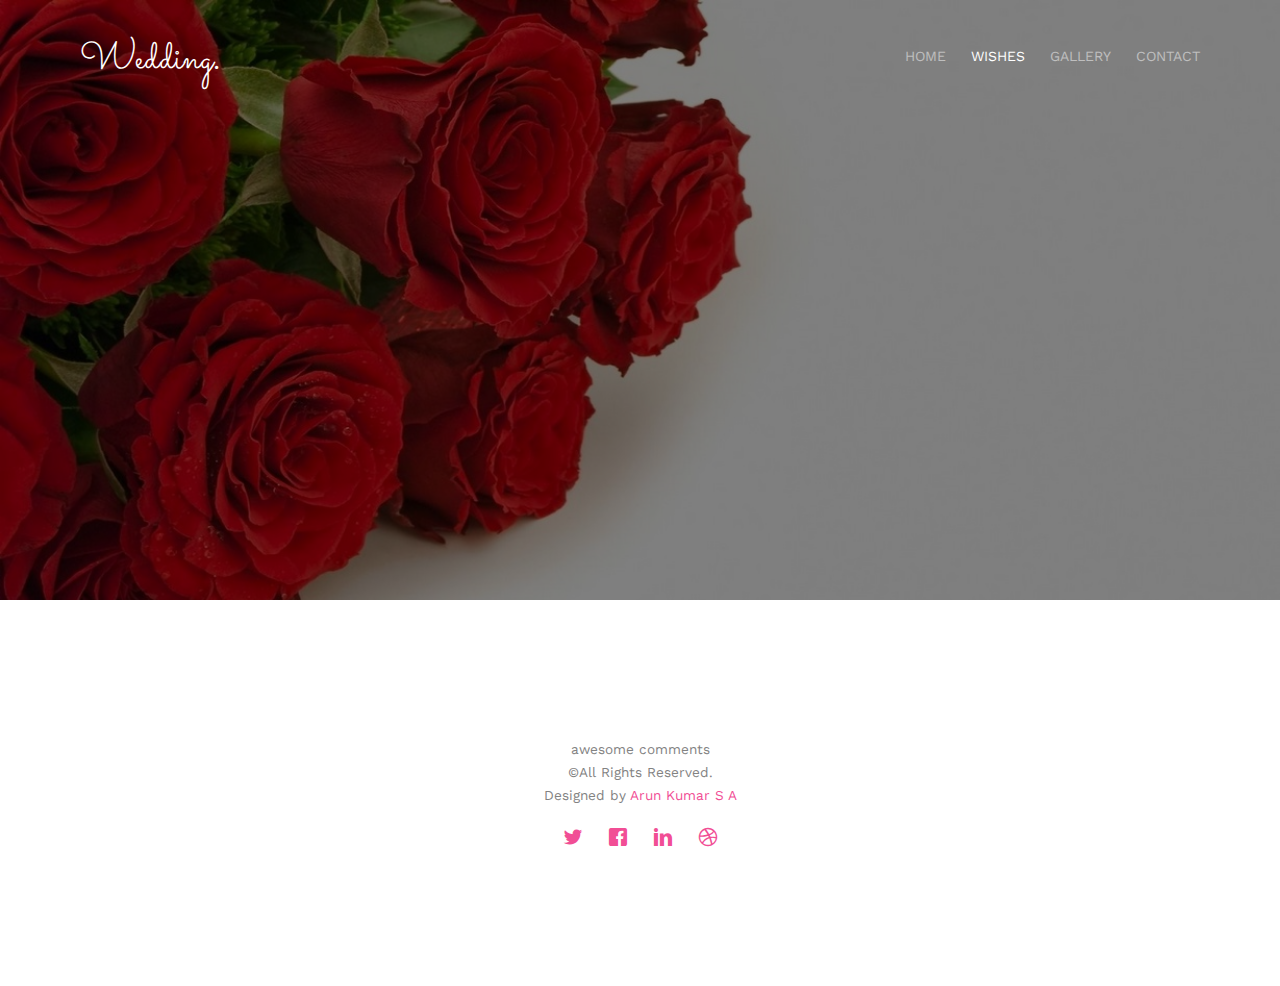
<file: wishes.html>
<!DOCTYPE html>
<!--[if lt IE 7]>      <html class="no-js lt-ie9 lt-ie8 lt-ie7"> <![endif]-->
<!--[if IE 7]>         <html class="no-js lt-ie9 lt-ie8"> <![endif]-->
<!--[if IE 8]>         <html class="no-js lt-ie9"> <![endif]-->
<!--[if gt IE 8]><!--> <html class="no-js"> <!--<![endif]-->
	<head>
	<meta charset="utf-8">
	<meta http-equiv="X-UA-Compatible" content="IE=edge">
	<title>Vishnukanth & Vishnupriya</title>
	<meta name="viewport" content="width=device-width, initial-scale=1">
	<meta name="description" content="We Are Getting Married" />
	<meta name="keywords" content="April 2nd, 2017" />
	<meta name="author" content="FREEHTML5.CO" />  

  	<!-- Facebook and Twitter integration -->
	<meta property="og:title" content=""/>
	<meta property="og:image" content=""/>
	<meta property="og:url" content=""/>
	<meta property="og:site_name" content=""/>
	<meta property="og:description" content=""/>
	<meta name="twitter:title" content="" />
	<meta name="twitter:image" content="" />
	<meta name="twitter:url" content="" />
	<meta name="twitter:card" content="" />

	<link href='https://fonts.googleapis.com/css?family=Work+Sans:400,300,600,400italic,700' rel='stylesheet' type='text/css'>
	<link href="https://fonts.googleapis.com/css?family=Sacramento" rel="stylesheet">
	
	<!-- Animate.css -->
	<link rel="stylesheet" href="css/animate.css">
	<!-- Icomoon Icon Fonts-->
	<link rel="stylesheet" href="css/icomoon.css">
	<!-- Bootstrap  -->
	<link rel="stylesheet" href="css/bootstrap.css">

	<!-- Magnific Popup -->
	<link rel="stylesheet" href="css/magnific-popup.css">

	<!-- Owl Carousel  -->
	<link rel="stylesheet" href="css/owl.carousel.min.css">
	<link rel="stylesheet" href="css/owl.theme.default.min.css">

	<!-- Theme style  -->
	<link rel="stylesheet" href="css/style.css">

	<!-- Modernizr JS -->
	<script src="js/modernizr-2.6.2.min.js"></script>
	<!-- FOR IE9 below -->
	<!--[if lt IE 9]>
	<script src="js/respond.min.js"></script>
	<![endif]-->

	</head>
	<body>
	<div id="fb-root"></div>
	<script>
		(function(d, s, id) {
  			var js, fjs = d.getElementsByTagName(s)[0];
  			if (d.getElementById(id)) return;
  			js = d.createElement(s); js.id = id;
  			js.src = "//connect.facebook.net/en_US/sdk.js#xfbml=1&version=v2.8";
 			 fjs.parentNode.insertBefore(js, fjs);
		}(document, 'script', 'facebook-jssdk'));
	</script>	
	<div class="fh5co-loader"></div>
	
	<div id="page">
	<nav class="fh5co-nav" role="navigation">
		<div class="container">
			<div class="row">
				<div class="col-xs-2">
					<div id="fh5co-logo"><a href="index.html">Wedding<strong>.</strong></a></div>
				</div>
				<div class="col-xs-10 text-right menu-1">
					<ul>
						<li><a href="index.html">Home</a></li>
						<li class="active"><a href="wishes.html">Wishes</a></li>				
						<li><a href="gallery.html">Gallery</a></li>
						<li><a href="contact.html">Contact</a></li>
					</ul>
				</div>
			</div>
			
		</div>
	</nav>

	<header id="fh5co-header" class="fh5co-cover fh5co-cover-sm" role="banner" style="background-image:url(images/congrats.jpg);padding-left:60%;padding-top:2%;">
		<div class="overlay"></div>
		<div class="fh5co-container">
			<div class="row">
				<div class="col-md-8 col-md-offset-2 text-center">
					<div class="display-t">
						<div class="display-tc animate-box" data-animate-effect="fadeIn">							
							<h1>Congratulations!</h1>
						</div>
					</div>
				</div>
			</div>
		</div>
	</header>	
	
	<div class="container">
		<div class="row">
			<div class="fb-comments" data-href="http://vishnukanthvishnupriya.live" data-width="600" data-numposts="10"></div>
		</div>
	</div>	

	<footer id="fh5co-footer" role="contentinfo">
		<div class="container">			
			<div class="row copyright">
				<div class="col-md-12 text-center">
					<p>
						<small class="block"><span class="fb-comments-count" data-href="http://vishnukanthvishnupriya.live"></span> awesome comments</small>
						<small class="block">&copy;All Rights Reserved.</small> 
						<small class="block">Designed by <a href="http://arunkumarsa.space/" target="_blank">Arun Kumar S A</a></small>
											
					</p>
					<p>
						<ul class="fh5co-social-icons">
							<li><a href="#"><i class="icon-twitter"></i></a></li>
							<li><a href="#"><i class="icon-facebook"></i></a></li>
							<li><a href="#"><i class="icon-linkedin"></i></a></li>
							<li><a href="#"><i class="icon-dribbble"></i></a></li>
						</ul>
					</p>
				</div>
			</div>
		</div>
	</footer>
	</div>

	<div class="gototop js-top">
		<a href="#" class="js-gotop"><i class="icon-arrow-up"></i></a>
	</div>
	
	<!-- jQuery -->
	<script src="js/jquery.min.js"></script>
	<!-- jQuery Easing -->
	<script src="js/jquery.easing.1.3.js"></script>
	<!-- Bootstrap -->
	<script src="js/bootstrap.min.js"></script>
	<!-- Waypoints -->
	<script src="js/jquery.waypoints.min.js"></script>
	<!-- Carousel -->
	<script src="js/owl.carousel.min.js"></script>
	<!-- countTo -->
	<script src="js/jquery.countTo.js"></script>

	<!-- Stellar -->
	<script src="js/jquery.stellar.min.js"></script>
	<!-- Magnific Popup -->
	<script src="js/jquery.magnific-popup.min.js"></script>
	<script src="js/magnific-popup-options.js"></script>

	<!-- Main -->
	<script src="js/main.js"></script>

	</body>
</html>
</file>
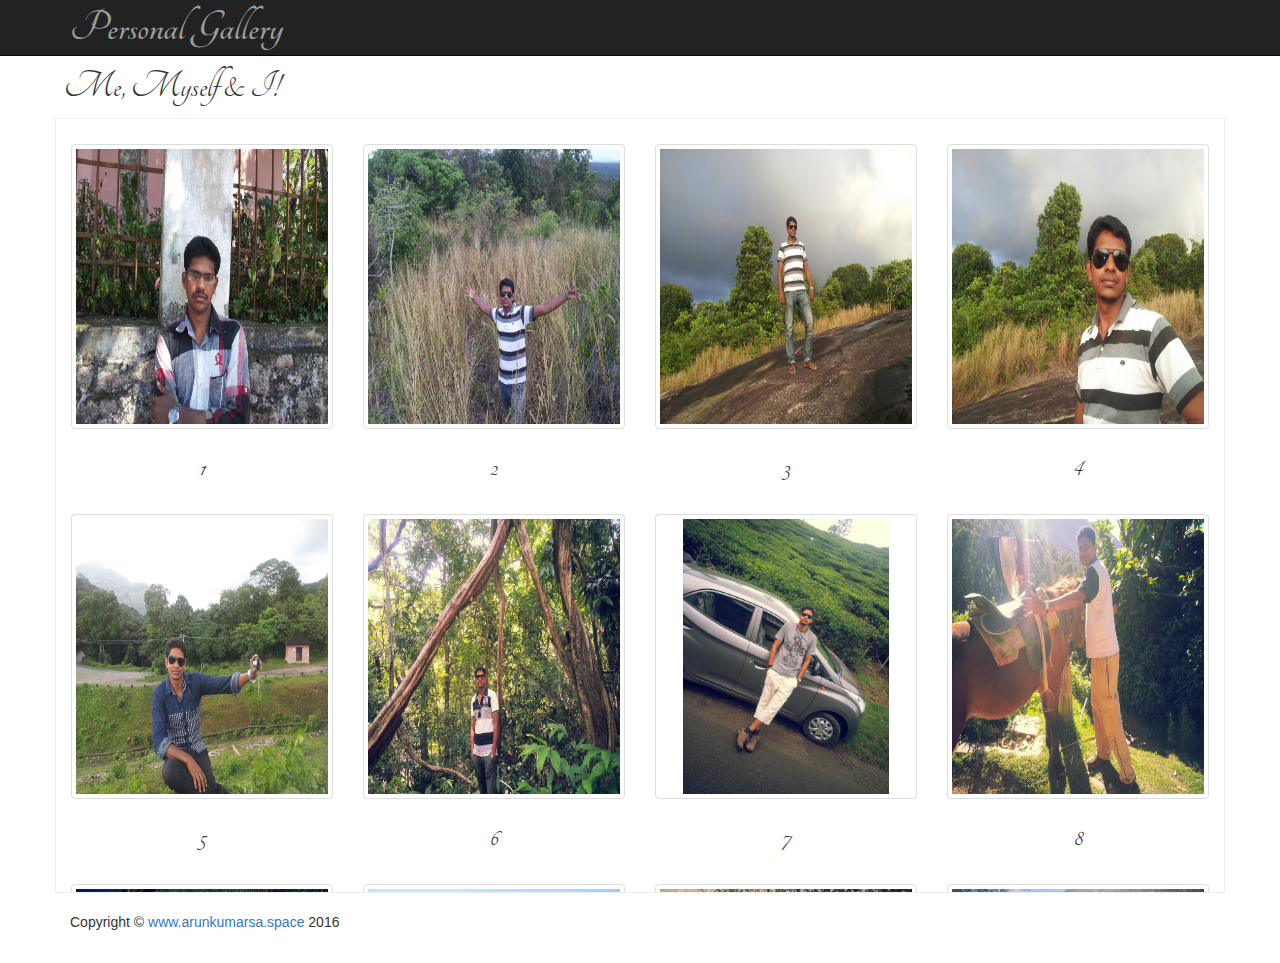
<file: pages/binaman.html>
<!DOCTYPE html>
<html lang="en">

<head>

    <meta charset="utf-8">
    <meta http-equiv="X-UA-Compatible" content="IE=edge">
    <meta name="viewport" content="width=device-width, initial-scale=1">
    <meta name="description" content="">
    <meta name="author" content="">	
    <title>Personal Gallery</title>

    <!-- Bootstrap Core CSS -->
    <link rel="stylesheet" href="../css/bootstrap.css">

    <!-- Custom CSS -->
    <link href="../css/thumbnail-gallery.css" rel="stylesheet">
    <link href="../css/lightbox.min.css" rel="stylesheet">
    <link rel="shortcut icon" type="image/x-icon" href="../images/binaman/title.ico" />
    <link href="https://fonts.googleapis.com/css?family=Dancing+Script:700" rel="stylesheet">
	<link href="https://fonts.googleapis.com/css?family=Tangerine:400,700" rel="stylesheet"> 
</head>

<body>

    <!-- Navigation -->
    <nav class="navbar navbar-inverse navbar-fixed-top" role="navigation">
        <div class="container">
            <!-- Brand and toggle get grouped for better mobile display -->
            <div class="navbar-header">
                <a class="navbar-brand page-title" href="#">Personal Gallery</a>
            </div>            
        </div>
        <!-- /.container -->
    </nav>
	<h1 class="page-header">Me, Myself & I!</h1>
    <!-- Page Content -->
    <div class="container">

        <div class="row">        
		<div class="nav">  
            <div class="col-lg-3 col-md-4 col-xs-6 thumb-normal">
                <a class="thumbnail" href="../images/binaman/1.jpg" data-lightbox="gallery">
                    <img class="img-responsive engagement" src="../images/binaman/1.jpg" alt="">                    
                </a>
                 <span class="caption">
    				1
   				</span>            
            </div>
            <div class="col-lg-3 col-md-4 col-xs-6 thumb-normal">
                <a class="thumbnail" href="../images/binaman/2.jpg" data-lightbox="gallery">
                    <img class="img-responsive engagement" src="../images/binaman/2.jpg" alt="">
                </a>
                <span class="caption">
    				2
   				</span>    
            </div>
            <div class="col-lg-3 col-md-4 col-xs-6 thumb-normal">
                <a class="thumbnail" href="../images/binaman/3.jpg" data-lightbox="gallery">
                    <img class="img-responsive engagement" src="../images/binaman/3.jpg" alt="">
                </a>
                <span class="caption">
    				3
   				</span>    
            </div>
            <div class="col-lg-3 col-md-4 col-xs-6 thumb-normal">
                <a class="thumbnail" href="../images/binaman/4.jpg" data-lightbox="gallery">
                    <img class="img-responsive engagement" src="../images/binaman/4.jpg" alt="">
                </a>
                <span class="caption">
    				4
   				</span>
            </div>

			<div class="col-lg-3 col-md-4 col-xs-6 thumb-normal">
                <a class="thumbnail" href="../images/binaman/5.jpg" data-lightbox="gallery">
                    <img class="img-responsive engagement" src="../images/binaman/5.jpg" alt="">                    
                </a>
                 <span class="caption">
    				5
   				</span>            
            </div>
            <div class="col-lg-3 col-md-4 col-xs-6 thumb-normal">
                <a class="thumbnail" href="../images/binaman/6.jpg" data-lightbox="gallery">
                    <img class="img-responsive engagement" src="../images/binaman/6.jpg" alt="">
                </a>
                <span class="caption">
    				6
   				</span>    
            </div>
            <div class="col-lg-3 col-md-4 col-xs-6 thumb-normal">
                <a class="thumbnail" href="../images/binaman/7.jpg" data-lightbox="gallery">
                    <img class="img-responsive engagement" src="../images/binaman/7.jpg" alt="">
                </a>
                <span class="caption">
    				7
   				</span>    
            </div>
            <div class="col-lg-3 col-md-4 col-xs-6 thumb-normal">
                <a class="thumbnail" href="../images/binaman/8.jpg" data-lightbox="gallery">
                    <img class="img-responsive engagement" src="../images/binaman/8.jpg" alt="">
                </a>
                <span class="caption">
    				8
   				</span>
            </div>
            
            <div class="col-lg-3 col-md-4 col-xs-6 thumb-normal">
                <a class="thumbnail" href="../images/binaman/9.jpg" data-lightbox="gallery">
                    <img class="img-responsive engagement" src="../images/binaman/9.jpg" alt="">                    
                </a>
                 <span class="caption">
    				9
   				</span>            
            </div>
            <div class="col-lg-3 col-md-4 col-xs-6 thumb-normal">
                <a class="thumbnail" href="../images/binaman/10.jpg" data-lightbox="gallery">
                    <img class="img-responsive engagement" src="../images/binaman/10.jpg" alt="">
                </a>
                <span class="caption">
    				10
   				</span>    
            </div>
            <div class="col-lg-3 col-md-4 col-xs-6 thumb-normal">
                <a class="thumbnail" href="../images/binaman/11.jpg" data-lightbox="gallery">
                    <img class="img-responsive engagement" src="../images/binaman/11.jpg" alt="">
                </a>
                <span class="caption">
    				11
   				</span>    
            </div>
            <div class="col-lg-3 col-md-4 col-xs-6 thumb-normal">
                <a class="thumbnail" href="../images/binaman/12.jpg" data-lightbox="gallery">
                    <img class="img-responsive engagement" src="../images/binaman/12.jpg" alt="">
                </a>
                <span class="caption">
    				12
   				</span>
            </div>
            
             <div class="col-lg-3 col-md-4 col-xs-6 thumb-normal">
                <a class="thumbnail" href="../images/binaman/13.jpg" data-lightbox="gallery">
                    <img class="img-responsive engagement" src="../images/binaman/13.jpg" alt="">                    
                </a>
                 <span class="caption">
    				13
   				</span>            
            </div>
            <div class="col-lg-3 col-md-4 col-xs-6 thumb-normal">
                <a class="thumbnail" href="../images/binaman/14.jpg" data-lightbox="gallery">
                    <img class="img-responsive engagement" src="../images/binaman/14.jpg" alt="">
                </a>
                <span class="caption">
    				14
   				</span>    
            </div>
            <div class="col-lg-3 col-md-4 col-xs-6 thumb-normal">
                <a class="thumbnail" href="../images/binaman/15.jpg" data-lightbox="gallery">
                    <img class="img-responsive engagement" src="../images/binaman/15.jpg" alt="">
                </a>
                <span class="caption">
    				15
   				</span>    
            </div>
            <div class="col-lg-3 col-md-4 col-xs-6 thumb-normal">
                <a class="thumbnail" href="../images/binaman/16.jpg" data-lightbox="gallery">
                    <img class="img-responsive engagement" src="../images/binaman/16.jpg" alt="">
                </a>
                <span class="caption">
    				16
   				</span>
            </div>
            
			 <div class="col-lg-3 col-md-4 col-xs-6 thumb-normal">
                <a class="thumbnail" href="../images/binaman/17.jpg" data-lightbox="gallery">
                    <img class="img-responsive engagement" src="../images/binaman/17.jpg" alt="">                    
                </a>
                 <span class="caption">
    				17
   				</span>            
            </div>
            <div class="col-lg-3 col-md-4 col-xs-6 thumb-normal">
                <a class="thumbnail" href="../images/binaman/18.jpg" data-lightbox="gallery">
                    <img class="img-responsive engagement" src="../images/binaman/18.jpg" alt="">
                </a>
                <span class="caption">
    				18
   				</span>    
            </div>
            <div class="col-lg-3 col-md-4 col-xs-6 thumb-normal">
                <a class="thumbnail" href="../images/binaman/19.jpg" data-lightbox="gallery">
                    <img class="img-responsive engagement" src="../images/binaman/19.jpg" alt="">
                </a>
                <span class="caption">
    				19
   				</span>    
            </div>
            <div class="col-lg-3 col-md-4 col-xs-6 thumb-normal">
                <a class="thumbnail" href="../images/binaman/20.jpg" data-lightbox="gallery">
                    <img class="img-responsive engagement" src="../images/binaman/20.jpg" alt="">
                </a>
                <span class="caption">
    				20
   				</span>
            </div>
			
			<div class="col-lg-3 col-md-4 col-xs-6 thumb-normal">
                <a class="thumbnail" href="../images/binaman/21.jpg" data-lightbox="gallery">
                    <img class="img-responsive engagement" src="../images/binaman/21.jpg" alt="">                    
                </a>
                 <span class="caption">
    				21
   				</span>            
            </div>
            <div class="col-lg-3 col-md-4 col-xs-6 thumb-normal">
                <a class="thumbnail" href="../images/binaman/22.jpg" data-lightbox="gallery">
                    <img class="img-responsive engagement" src="../images/binaman/22.jpg" alt="">
                </a>
                <span class="caption">
    				22
   				</span>    
            </div>
            <div class="col-lg-3 col-md-4 col-xs-6 thumb-normal">
                <a class="thumbnail" href="../images/binaman/23.jpg" data-lightbox="gallery">
                    <img class="img-responsive engagement" src="../images/binaman/23.jpg" alt="">
                </a>
                <span class="caption">
    				23
   				</span>    
            </div>            
            </div>
        </div>

        <!-- Footer -->
        <footer>
            <div class="row">
                <div class="col-lg-12">
                    <p>Copyright &copy; <a href="http://www.arunkumarsa.space">www.arunkumarsa.space</a> 2016</p>
                </div>
            </div>
        </footer>

    </div>
    <!-- /.container -->

   	<script src="../js/jquery.min.js"></script>
    <script src="../js/bootstrap.min.js"></script>
	<script src="../js/lightbox.min.js"></script>
	<script src="../js/thumbnail-gallery.js"></script>
</body>

</html>
</file>
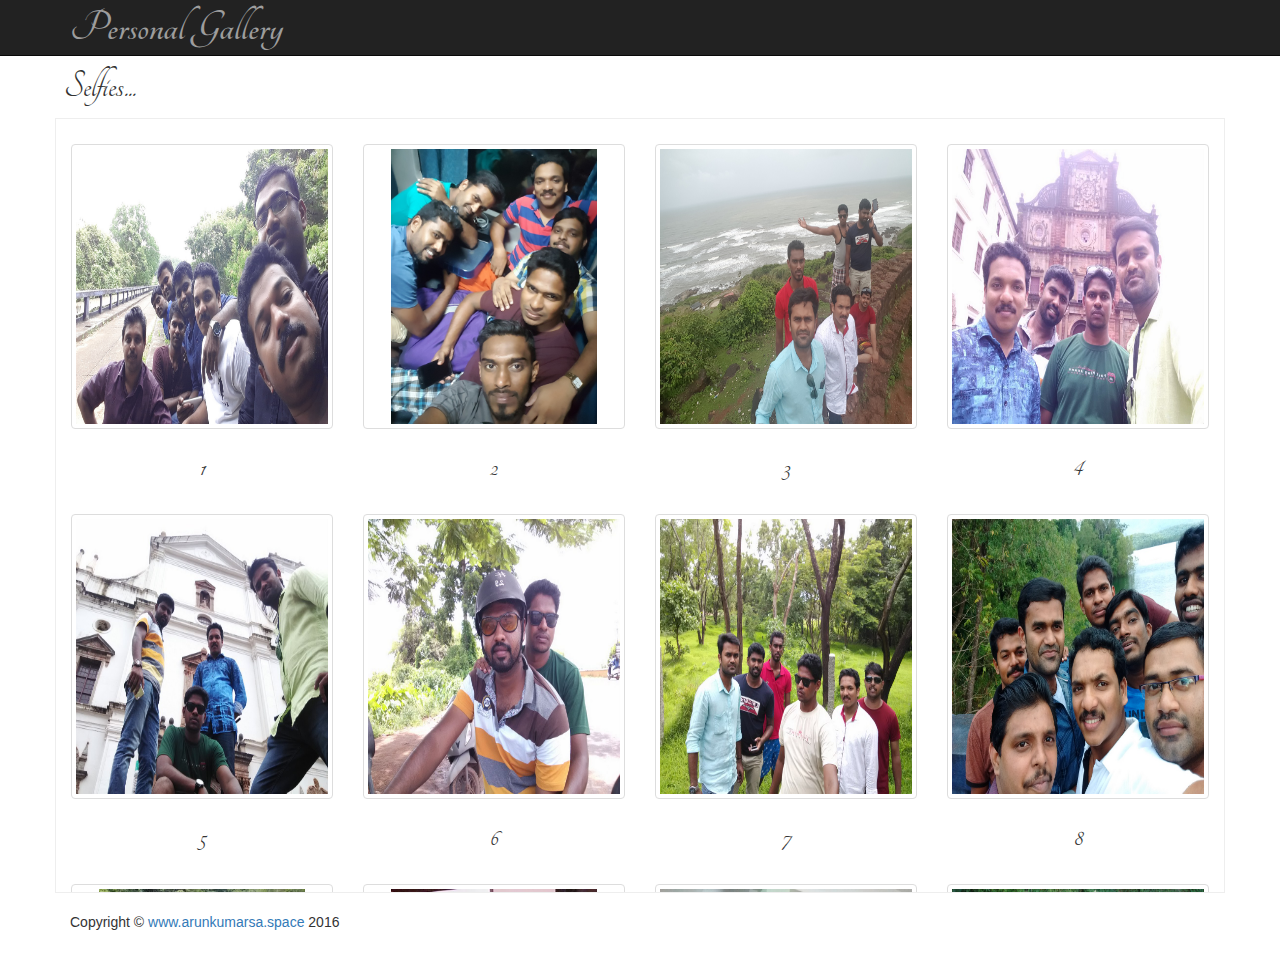
<file: pages/selfies.html>
<!DOCTYPE html>
<html lang="en">

<head>

    <meta charset="utf-8">
    <meta http-equiv="X-UA-Compatible" content="IE=edge">
    <meta name="viewport" content="width=device-width, initial-scale=1">
    <meta name="description" content="">
    <meta name="author" content="">	
    <title>Personal Gallery</title>

    <!-- Bootstrap Core CSS -->
    <link rel="stylesheet" href="../css/bootstrap.css">

    <!-- Custom CSS -->
    <link href="../css/thumbnail-gallery.css" rel="stylesheet">
    <link href="../css/lightbox.min.css" rel="stylesheet">
    <link rel="shortcut icon" type="image/x-icon" href="../images/selfies/title.ico" />
    <link href="https://fonts.googleapis.com/css?family=Dancing+Script:700" rel="stylesheet">
	<link href="https://fonts.googleapis.com/css?family=Tangerine:400,700" rel="stylesheet"> 
</head>

<body>

    <!-- Navigation -->
    <nav class="navbar navbar-inverse navbar-fixed-top" role="navigation">
        <div class="container">
            <!-- Brand and toggle get grouped for better mobile display -->
            <div class="navbar-header">
                <a class="navbar-brand page-title" href="#">Personal Gallery</a>
            </div>            
        </div>
        <!-- /.container -->
    </nav>
	<h1 class="page-header">Selfies...</h1>
    <!-- Page Content -->
    <div class="container">

        <div class="row">        
		<div class="nav">  
            <div class="col-lg-3 col-md-4 col-xs-6 thumb-normal">
                <a class="thumbnail" href="../images/selfies/1.jpg" data-lightbox="gallery">
                    <img class="img-responsive engagement" src="../images/selfies/1.jpg" alt="">                    
                </a>
                 <span class="caption">
    				1
   				</span>            
            </div>
            <div class="col-lg-3 col-md-4 col-xs-6 thumb-normal">
                <a class="thumbnail" href="../images/selfies/2.jpg" data-lightbox="gallery">
                    <img class="img-responsive engagement" src="../images/selfies/2.jpg" alt="">
                </a>
                <span class="caption">
    				2
   				</span>    
            </div>
            <div class="col-lg-3 col-md-4 col-xs-6 thumb-normal">
                <a class="thumbnail" href="../images/selfies/3.jpg" data-lightbox="gallery">
                    <img class="img-responsive engagement" src="../images/selfies/3.jpg" alt="">
                </a>
                <span class="caption">
    				3
   				</span>    
            </div>
            <div class="col-lg-3 col-md-4 col-xs-6 thumb-normal">
                <a class="thumbnail" href="../images/selfies/4.jpg" data-lightbox="gallery">
                    <img class="img-responsive engagement" src="../images/selfies/4.jpg" alt="">
                </a>
                <span class="caption">
    				4
   				</span>
            </div>

			<div class="col-lg-3 col-md-4 col-xs-6 thumb-normal">
                <a class="thumbnail" href="../images/selfies/5.jpg" data-lightbox="gallery">
                    <img class="img-responsive engagement" src="../images/selfies/5.jpg" alt="">                    
                </a>
                 <span class="caption">
    				5
   				</span>            
            </div>
            <div class="col-lg-3 col-md-4 col-xs-6 thumb-normal">
                <a class="thumbnail" href="../images/selfies/6.jpg" data-lightbox="gallery">
                    <img class="img-responsive engagement" src="../images/selfies/6.jpg" alt="">
                </a>
                <span class="caption">
    				6
   				</span>    
            </div>
            <div class="col-lg-3 col-md-4 col-xs-6 thumb-normal">
                <a class="thumbnail" href="../images/selfies/7.jpg" data-lightbox="gallery">
                    <img class="img-responsive engagement" src="../images/selfies/7.jpg" alt="">
                </a>
                <span class="caption">
    				7
   				</span>    
            </div>
            <div class="col-lg-3 col-md-4 col-xs-6 thumb-normal">
                <a class="thumbnail" href="../images/selfies/8.jpg" data-lightbox="gallery">
                    <img class="img-responsive engagement" src="../images/selfies/8.jpg" alt="">
                </a>
                <span class="caption">
    				8
   				</span>
            </div>
            
            <div class="col-lg-3 col-md-4 col-xs-6 thumb-normal">
                <a class="thumbnail" href="../images/selfies/9.jpg" data-lightbox="gallery">
                    <img class="img-responsive engagement" src="../images/selfies/9.jpg" alt="">                    
                </a>
                 <span class="caption">
    				9
   				</span>            
            </div>
            <div class="col-lg-3 col-md-4 col-xs-6 thumb-normal">
                <a class="thumbnail" href="../images/selfies/10.jpg" data-lightbox="gallery">
                    <img class="img-responsive engagement" src="../images/selfies/10.jpg" alt="">
                </a>
                <span class="caption">
    				10
   				</span>    
            </div>
            <div class="col-lg-3 col-md-4 col-xs-6 thumb-normal">
                <a class="thumbnail" href="../images/selfies/11.jpg" data-lightbox="gallery">
                    <img class="img-responsive engagement" src="../images/selfies/11.jpg" alt="">
                </a>
                <span class="caption">
    				11
   				</span>    
            </div>
            <div class="col-lg-3 col-md-4 col-xs-6 thumb-normal">
                <a class="thumbnail" href="../images/selfies/12.jpg" data-lightbox="gallery">
                    <img class="img-responsive engagement" src="../images/selfies/12.jpg" alt="">
                </a>
                <span class="caption">
    				12
   				</span>
            </div>
            
             <div class="col-lg-3 col-md-4 col-xs-6 thumb-normal">
                <a class="thumbnail" href="../images/selfies/13.jpg" data-lightbox="gallery">
                    <img class="img-responsive engagement" src="../images/selfies/13.jpg" alt="">                    
                </a>
                 <span class="caption">
    				13
   				</span>            
            </div>
            <div class="col-lg-3 col-md-4 col-xs-6 thumb-normal">
                <a class="thumbnail" href="../images/selfies/14.jpg" data-lightbox="gallery">
                    <img class="img-responsive engagement" src="../images/selfies/14.jpg" alt="">
                </a>
                <span class="caption">
    				14
   				</span>    
            </div>
            <div class="col-lg-3 col-md-4 col-xs-6 thumb-normal">
                <a class="thumbnail" href="../images/selfies/15.jpg" data-lightbox="gallery">
                    <img class="img-responsive engagement" src="../images/selfies/15.jpg" alt="">
                </a>
                <span class="caption">
    				15
   				</span>    
            </div>
            <div class="col-lg-3 col-md-4 col-xs-6 thumb-normal">
                <a class="thumbnail" href="../images/selfies/16.jpg" data-lightbox="gallery">
                    <img class="img-responsive engagement" src="../images/selfies/16.jpg" alt="">
                </a>
                <span class="caption">
    				16
   				</span>
            </div>
            
			 <div class="col-lg-3 col-md-4 col-xs-6 thumb-normal">
                <a class="thumbnail" href="../images/selfies/17.jpg" data-lightbox="gallery">
                    <img class="img-responsive engagement" src="../images/selfies/17.jpg" alt="">                    
                </a>
                 <span class="caption">
    				17
   				</span>            
            </div>
            <div class="col-lg-3 col-md-4 col-xs-6 thumb-normal">
                <a class="thumbnail" href="../images/selfies/18.jpg" data-lightbox="gallery">
                    <img class="img-responsive engagement" src="../images/selfies/18.jpg" alt="">
                </a>
                <span class="caption">
    				18
   				</span>    
            </div>
            <div class="col-lg-3 col-md-4 col-xs-6 thumb-normal">
                <a class="thumbnail" href="../images/selfies/19.jpg" data-lightbox="gallery">
                    <img class="img-responsive engagement" src="../images/selfies/19.jpg" alt="">
                </a>
                <span class="caption">
    				19
   				</span>    
            </div>
            <div class="col-lg-3 col-md-4 col-xs-6 thumb-normal">
                <a class="thumbnail" href="../images/selfies/20.jpg" data-lightbox="gallery">
                    <img class="img-responsive engagement" src="../images/selfies/20.jpg" alt="">
                </a>
                <span class="caption">
    				20
   				</span>
            </div>
			
			<div class="col-lg-3 col-md-4 col-xs-6 thumb-normal">
                <a class="thumbnail" href="../images/selfies/21.jpg" data-lightbox="gallery">
                    <img class="img-responsive engagement" src="../images/selfies/21.jpg" alt="">                    
                </a>
                 <span class="caption">
    				21
   				</span>            
            </div>
            <div class="col-lg-3 col-md-4 col-xs-6 thumb-normal">
                <a class="thumbnail" href="../images/selfies/22.jpg" data-lightbox="gallery">
                    <img class="img-responsive engagement" src="../images/selfies/22.jpg" alt="">
                </a>
                <span class="caption">
    				22
   				</span>    
            </div>
            <div class="col-lg-3 col-md-4 col-xs-6 thumb-normal">
                <a class="thumbnail" href="../images/selfies/23.jpg" data-lightbox="gallery">
                    <img class="img-responsive engagement" src="../images/selfies/23.jpg" alt="">
                </a>
                <span class="caption">
    				23
   				</span>    
            </div>
			
            <div class="col-lg-3 col-md-4 col-xs-6 thumb-normal">
                <a class="thumbnail" href="../images/selfies/24.jpg" data-lightbox="gallery">
                    <img class="img-responsive engagement" src="../images/selfies/24.jpg" alt="">
                </a>
                <span class="caption">
    				24
   				</span>
            </div>

			 <div class="col-lg-3 col-md-4 col-xs-6 thumb-normal">
                <a class="thumbnail" href="../images/selfies/25.jpg" data-lightbox="gallery">
                    <img class="img-responsive engagement" src="../images/selfies/25.jpg" alt="">
                </a>
                <span class="caption">
    				25
   				</span>    
            </div>
			
            <div class="col-lg-3 col-md-4 col-xs-6 thumb-normal">
                <a class="thumbnail" href="../images/selfies/26.jpg" data-lightbox="gallery">
                    <img class="img-responsive engagement" src="../images/selfies/26.jpg" alt="">
                </a>
                <span class="caption">
    				26
   				</span>
            </div>
            </div>
        </div>

        <!-- Footer -->
        <footer>
            <div class="row">
                <div class="col-lg-12">
                    <p>Copyright &copy; <a href="http://www.arunkumarsa.space">www.arunkumarsa.space</a> 2016</p>
                </div>
            </div>
        </footer>

    </div>
    <!-- /.container -->

   	<script src="../js/jquery.min.js"></script>
    <script src="../js/bootstrap.min.js"></script>
	<script src="../js/lightbox.min.js"></script>
	<script src="../js/thumbnail-gallery.js"></script>
</body>

</html>
</file>
<file: css/icomoon.css>
@font-face {
  font-family: 'icomoon';
  src:  url('../fonts/icomoon/icomoon.eot?6iuir');
  src:  url('../fonts/icomoon/icomoon.eot?6iuir#iefix') format('embedded-opentype'),
    url('../fonts/icomoon/icomoon.ttf?6iuir') format('truetype'),
    url('../fonts/icomoon/icomoon.woff?6iuir') format('woff'),
    url('../fonts/icomoon/icomoon.svg?6iuir#icomoon') format('svg');
  font-weight: normal;
  font-style: normal;
}

[class^="icon-"], [class*=" icon-"] {
  /* use !important to prevent issues with browser extensions that change fonts */
  font-family: 'icomoon' !important;
  speak: none;
  font-style: normal;
  font-weight: normal;
  font-variant: normal;
  text-transform: none;
  line-height: 1;

  /* Better Font Rendering =========== */
  -webkit-font-smoothing: antialiased;
  -moz-osx-font-smoothing: grayscale;
}

.icon-eye:before {
  content: "\e000";
}
.icon-paper-clip:before {
  content: "\e001";
}
.icon-mail:before {
  content: "\e002";
}
.icon-toggle:before {
  content: "\e003";
}
.icon-layout:before {
  content: "\e004";
}
.icon-link:before {
  content: "\e005";
}
.icon-bell:before {
  content: "\e006";
}
.icon-lock:before {
  content: "\e007";
}
.icon-unlock:before {
  content: "\e008";
}
.icon-ribbon:before {
  content: "\e009";
}
.icon-image:before {
  content: "\e010";
}
.icon-signal:before {
  content: "\e011";
}
.icon-target:before {
  content: "\e012";
}
.icon-clipboard:before {
  content: "\e013";
}
.icon-clock:before {
  content: "\e014";
}
.icon-watch:before {
  content: "\e015";
}
.icon-air-play:before {
  content: "\e016";
}
.icon-camera:before {
  content: "\e017";
}
.icon-video:before {
  content: "\e018";
}
.icon-disc:before {
  content: "\e019";
}
.icon-printer:before {
  content: "\e020";
}
.icon-monitor:before {
  content: "\e021";
}
.icon-server:before {
  content: "\e022";
}
.icon-cog:before {
  content: "\e023";
}
.icon-heart:before {
  content: "\e024";
}
.icon-paragraph:before {
  content: "\e025";
}
.icon-align-justify:before {
  content: "\e026";
}
.icon-align-left:before {
  content: "\e027";
}
.icon-align-center:before {
  content: "\e028";
}
.icon-align-right:before {
  content: "\e029";
}
.icon-book:before {
  content: "\e030";
}
.icon-layers:before {
  content: "\e031";
}
.icon-stack:before {
  content: "\e032";
}
.icon-stack-2:before {
  content: "\e033";
}
.icon-paper:before {
  content: "\e034";
}
.icon-paper-stack:before {
  content: "\e035";
}
.icon-search:before {
  content: "\e036";
}
.icon-zoom-in:before {
  content: "\e037";
}
.icon-zoom-out:before {
  content: "\e038";
}
.icon-reply:before {
  content: "\e039";
}
.icon-circle-plus:before {
  content: "\e040";
}
.icon-circle-minus:before {
  content: "\e041";
}
.icon-circle-check:before {
  content: "\e042";
}
.icon-circle-cross:before {
  content: "\e043";
}
.icon-square-plus:before {
  content: "\e044";
}
.icon-square-minus:before {
  content: "\e045";
}
.icon-square-check:before {
  content: "\e046";
}
.icon-square-cross:before {
  content: "\e047";
}
.icon-microphone:before {
  content: "\e048";
}
.icon-record:before {
  content: "\e049";
}
.icon-skip-back:before {
  content: "\e050";
}
.icon-rewind:before {
  content: "\e051";
}
.icon-play:before {
  content: "\e052";
}
.icon-pause:before {
  content: "\e053";
}
.icon-stop:before {
  content: "\e054";
}
.icon-fast-forward:before {
  content: "\e055";
}
.icon-skip-forward:before {
  content: "\e056";
}
.icon-shuffle:before {
  content: "\e057";
}
.icon-repeat:before {
  content: "\e058";
}
.icon-folder:before {
  content: "\e059";
}
.icon-umbrella:before {
  content: "\e060";
}
.icon-moon:before {
  content: "\e061";
}
.icon-thermometer:before {
  content: "\e062";
}
.icon-drop:before {
  content: "\e063";
}
.icon-sun:before {
  content: "\e064";
}
.icon-cloud:before {
  content: "\e065";
}
.icon-cloud-upload:before {
  content: "\e066";
}
.icon-cloud-download:before {
  content: "\e067";
}
.icon-upload:before {
  content: "\e068";
}
.icon-download:before {
  content: "\e069";
}
.icon-location:before {
  content: "\e070";
}
.icon-location-2:before {
  content: "\e071";
}
.icon-map:before {
  content: "\e072";
}
.icon-battery:before {
  content: "\e073";
}
.icon-head:before {
  content: "\e074";
}
.icon-briefcase:before {
  content: "\e075";
}
.icon-speech-bubble:before {
  content: "\e076";
}
.icon-anchor:before {
  content: "\e077";
}
.icon-globe:before {
  content: "\e078";
}
.icon-box:before {
  content: "\e079";
}
.icon-reload:before {
  content: "\e080";
}
.icon-share:before {
  content: "\e081";
}
.icon-marquee:before {
  content: "\e082";
}
.icon-marquee-plus:before {
  content: "\e083";
}
.icon-marquee-minus:before {
  content: "\e084";
}
.icon-tag:before {
  content: "\e085";
}
.icon-power:before {
  content: "\e086";
}
.icon-command:before {
  content: "\e087";
}
.icon-alt:before {
  content: "\e088";
}
.icon-esc:before {
  content: "\e089";
}
.icon-bar-graph:before {
  content: "\e090";
}
.icon-bar-graph-2:before {
  content: "\e091";
}
.icon-pie-graph:before {
  content: "\e092";
}
.icon-star:before {
  content: "\e093";
}
.icon-arrow-left:before {
  content: "\e094";
}
.icon-arrow-right:before {
  content: "\e095";
}
.icon-arrow-up:before {
  content: "\e096";
}
.icon-arrow-down:before {
  content: "\e097";
}
.icon-volume:before {
  content: "\e098";
}
.icon-mute:before {
  content: "\e099";
}
.icon-content-right:before {
  content: "\e100";
}
.icon-content-left:before {
  content: "\e101";
}
.icon-grid:before {
  content: "\e102";
}
.icon-grid-2:before {
  content: "\e103";
}
.icon-columns:before {
  content: "\e104";
}
.icon-loader:before {
  content: "\e105";
}
.icon-bag:before {
  content: "\e106";
}
.icon-ban:before {
  content: "\e107";
}
.icon-flag:before {
  content: "\e108";
}
.icon-trash:before {
  content: "\e109";
}
.icon-expand:before {
  content: "\e110";
}
.icon-contract:before {
  content: "\e111";
}
.icon-maximize:before {
  content: "\e112";
}
.icon-minimize:before {
  content: "\e113";
}
.icon-plus:before {
  content: "\e114";
}
.icon-minus:before {
  content: "\e115";
}
.icon-check:before {
  content: "\e116";
}
.icon-cross:before {
  content: "\e117";
}
.icon-move:before {
  content: "\e118";
}
.icon-delete:before {
  content: "\e119";
}
.icon-menu:before {
  content: "\e120";
}
.icon-archive:before {
  content: "\e121";
}
.icon-inbox:before {
  content: "\e122";
}
.icon-outbox:before {
  content: "\e123";
}
.icon-file:before {
  content: "\e124";
}
.icon-file-add:before {
  content: "\e125";
}
.icon-file-subtract:before {
  content: "\e126";
}
.icon-help:before {
  content: "\e127";
}
.icon-open:before {
  content: "\e128";
}
.icon-ellipsis:before {
  content: "\e129";
}
.icon-add-to-list:before {
  content: "\e900";
}
.icon-classic-computer:before {
  content: "\e901";
}
.icon-controller-fast-backward:before {
  content: "\e902";
}
.icon-creative-commons-attribution:before {
  content: "\e903";
}
.icon-creative-commons-noderivs:before {
  content: "\e904";
}
.icon-creative-commons-noncommercial-eu:before {
  content: "\e905";
}
.icon-creative-commons-noncommercial-us:before {
  content: "\e906";
}
.icon-creative-commons-public-domain:before {
  content: "\e907";
}
.icon-creative-commons-remix:before {
  content: "\e908";
}
.icon-creative-commons-share:before {
  content: "\e909";
}
.icon-creative-commons-sharealike:before {
  content: "\e90a";
}
.icon-creative-commons:before {
  content: "\e90b";
}
.icon-document-landscape:before {
  content: "\e90c";
}
.icon-remove-user:before {
  content: "\e90d";
}
.icon-warning:before {
  content: "\e90e";
}
.icon-arrow-bold-down:before {
  content: "\e90f";
}
.icon-arrow-bold-left:before {
  content: "\e910";
}
.icon-arrow-bold-right:before {
  content: "\e911";
}
.icon-arrow-bold-up:before {
  content: "\e912";
}
.icon-arrow-down2:before {
  content: "\e913";
}
.icon-arrow-left2:before {
  content: "\e914";
}
.icon-arrow-long-down:before {
  content: "\e915";
}
.icon-arrow-long-left:before {
  content: "\e916";
}
.icon-arrow-long-right:before {
  content: "\e917";
}
.icon-arrow-long-up:before {
  content: "\e918";
}
.icon-arrow-right2:before {
  content: "\e919";
}
.icon-arrow-up2:before {
  content: "\e91a";
}
.icon-arrow-with-circle-down:before {
  content: "\e91b";
}
.icon-arrow-with-circle-left:before {
  content: "\e91c";
}
.icon-arrow-with-circle-right:before {
  content: "\e91d";
}
.icon-arrow-with-circle-up:before {
  content: "\e91e";
}
.icon-bookmark:before {
  content: "\e91f";
}
.icon-bookmarks:before {
  content: "\e920";
}
.icon-chevron-down:before {
  content: "\e921";
}
.icon-chevron-left:before {
  content: "\e922";
}
.icon-chevron-right:before {
  content: "\e923";
}
.icon-chevron-small-down:before {
  content: "\e924";
}
.icon-chevron-small-left:before {
  content: "\e925";
}
.icon-chevron-small-right:before {
  content: "\e926";
}
.icon-chevron-small-up:before {
  content: "\e927";
}
.icon-chevron-thin-down:before {
  content: "\e928";
}
.icon-chevron-thin-left:before {
  content: "\e929";
}
.icon-chevron-thin-right:before {
  content: "\e92a";
}
.icon-chevron-thin-up:before {
  content: "\e92b";
}
.icon-chevron-up:before {
  content: "\e92c";
}
.icon-chevron-with-circle-down:before {
  content: "\e92d";
}
.icon-chevron-with-circle-left:before {
  content: "\e92e";
}
.icon-chevron-with-circle-right:before {
  content: "\e92f";
}
.icon-chevron-with-circle-up:before {
  content: "\e930";
}
.icon-cloud2:before {
  content: "\e931";
}
.icon-controller-fast-forward:before {
  content: "\e932";
}
.icon-controller-jump-to-start:before {
  content: "\e933";
}
.icon-controller-next:before {
  content: "\e934";
}
.icon-controller-paus:before {
  content: "\e935";
}
.icon-controller-play:before {
  content: "\e936";
}
.icon-controller-record:before {
  content: "\e937";
}
.icon-controller-stop:before {
  content: "\e938";
}
.icon-controller-volume:before {
  content: "\e939";
}
.icon-dot-single:before {
  content: "\e93a";
}
.icon-dots-three-horizontal:before {
  content: "\e93b";
}
.icon-dots-three-vertical:before {
  content: "\e93c";
}
.icon-dots-two-horizontal:before {
  content: "\e93d";
}
.icon-dots-two-vertical:before {
  content: "\e93e";
}
.icon-download2:before {
  content: "\e93f";
}
.icon-emoji-flirt:before {
  content: "\e940";
}
.icon-flow-branch:before {
  content: "\e941";
}
.icon-flow-cascade:before {
  content: "\e942";
}
.icon-flow-line:before {
  content: "\e943";
}
.icon-flow-parallel:before {
  content: "\e944";
}
.icon-flow-tree:before {
  content: "\e945";
}
.icon-install:before {
  content: "\e946";
}
.icon-layers2:before {
  content: "\e947";
}
.icon-open-book:before {
  content: "\e948";
}
.icon-resize-100:before {
  content: "\e949";
}
.icon-resize-full-screen:before {
  content: "\e94a";
}
.icon-save:before {
  content: "\e94b";
}
.icon-select-arrows:before {
  content: "\e94c";
}
.icon-sound-mute:before {
  content: "\e94d";
}
.icon-sound:before {
  content: "\e94e";
}
.icon-trash2:before {
  content: "\e94f";
}
.icon-triangle-down:before {
  content: "\e950";
}
.icon-triangle-left:before {
  content: "\e951";
}
.icon-triangle-right:before {
  content: "\e952";
}
.icon-triangle-up:before {
  content: "\e953";
}
.icon-uninstall:before {
  content: "\e954";
}
.icon-upload-to-cloud:before {
  content: "\e955";
}
.icon-upload2:before {
  content: "\e956";
}
.icon-add-user:before {
  content: "\e957";
}
.icon-address:before {
  content: "\e958";
}
.icon-adjust:before {
  content: "\e959";
}
.icon-air:before {
  content: "\e95a";
}
.icon-aircraft-landing:before {
  content: "\e95b";
}
.icon-aircraft-take-off:before {
  content: "\e95c";
}
.icon-aircraft:before {
  content: "\e95d";
}
.icon-align-bottom:before {
  content: "\e95e";
}
.icon-align-horizontal-middle:before {
  content: "\e95f";
}
.icon-align-left2:before {
  content: "\e960";
}
.icon-align-right2:before {
  content: "\e961";
}
.icon-align-top:before {
  content: "\e962";
}
.icon-align-vertical-middle:before {
  content: "\e963";
}
.icon-archive2:before {
  content: "\e964";
}
.icon-area-graph:before {
  content: "\e965";
}
.icon-attachment:before {
  content: "\e966";
}
.icon-awareness-ribbon:before {
  content: "\e967";
}
.icon-back-in-time:before {
  content: "\e968";
}
.icon-back:before {
  content: "\e969";
}
.icon-bar-graph2:before {
  content: "\e96a";
}
.icon-battery2:before {
  content: "\e96b";
}
.icon-beamed-note:before {
  content: "\e96c";
}
.icon-bell2:before {
  content: "\e96d";
}
.icon-blackboard:before {
  content: "\e96e";
}
.icon-block:before {
  content: "\e96f";
}
.icon-book2:before {
  content: "\e970";
}
.icon-bowl:before {
  content: "\e971";
}
.icon-box2:before {
  content: "\e972";
}
.icon-briefcase2:before {
  content: "\e973";
}
.icon-browser:before {
  content: "\e974";
}
.icon-brush:before {
  content: "\e975";
}
.icon-bucket:before {
  content: "\e976";
}
.icon-cake:before {
  content: "\e977";
}
.icon-calculator:before {
  content: "\e978";
}
.icon-calendar:before {
  content: "\e979";
}
.icon-camera2:before {
  content: "\e97a";
}
.icon-ccw:before {
  content: "\e97b";
}
.icon-chat:before {
  content: "\e97c";
}
.icon-check2:before {
  content: "\e97d";
}
.icon-circle-with-cross:before {
  content: "\e97e";
}
.icon-circle-with-minus:before {
  content: "\e97f";
}
.icon-circle-with-plus:before {
  content: "\e980";
}
.icon-circle:before {
  content: "\e981";
}
.icon-circular-graph:before {
  content: "\e982";
}
.icon-clapperboard:before {
  content: "\e983";
}
.icon-clipboard2:before {
  content: "\e984";
}
.icon-clock2:before {
  content: "\e985";
}
.icon-code:before {
  content: "\e986";
}
.icon-cog2:before {
  content: "\e987";
}
.icon-colours:before {
  content: "\e988";
}
.icon-compass:before {
  content: "\e989";
}
.icon-copy:before {
  content: "\e98a";
}
.icon-credit-card:before {
  content: "\e98b";
}
.icon-credit:before {
  content: "\e98c";
}
.icon-cross2:before {
  content: "\e98d";
}
.icon-cup:before {
  content: "\e98e";
}
.icon-cw:before {
  content: "\e98f";
}
.icon-cycle:before {
  content: "\e990";
}
.icon-database:before {
  content: "\e991";
}
.icon-dial-pad:before {
  content: "\e992";
}
.icon-direction:before {
  content: "\e993";
}
.icon-document:before {
  content: "\e994";
}
.icon-documents:before {
  content: "\e995";
}
.icon-drink:before {
  content: "\e996";
}
.icon-drive:before {
  content: "\e997";
}
.icon-drop2:before {
  content: "\e998";
}
.icon-edit:before {
  content: "\e999";
}
.icon-email:before {
  content: "\e99a";
}
.icon-emoji-happy:before {
  content: "\e99b";
}
.icon-emoji-neutral:before {
  content: "\e99c";
}
.icon-emoji-sad:before {
  content: "\e99d";
}
.icon-erase:before {
  content: "\e99e";
}
.icon-eraser:before {
  content: "\e99f";
}
.icon-export:before {
  content: "\e9a0";
}
.icon-eye2:before {
  content: "\e9a1";
}
.icon-feather:before {
  content: "\e9a2";
}
.icon-flag2:before {
  content: "\e9a3";
}
.icon-flash:before {
  content: "\e9a4";
}
.icon-flashlight:before {
  content: "\e9a5";
}
.icon-flat-brush:before {
  content: "\e9a6";
}
.icon-folder-images:before {
  content: "\e9a7";
}
.icon-folder-music:before {
  content: "\e9a8";
}
.icon-folder-video:before {
  content: "\e9a9";
}
.icon-folder2:before {
  content: "\e9aa";
}
.icon-forward:before {
  content: "\e9ab";
}
.icon-funnel:before {
  content: "\e9ac";
}
.icon-game-controller:before {
  content: "\e9ad";
}
.icon-gauge:before {
  content: "\e9ae";
}
.icon-globe2:before {
  content: "\e9af";
}
.icon-graduation-cap:before {
  content: "\e9b0";
}
.icon-grid2:before {
  content: "\e9b1";
}
.icon-hair-cross:before {
  content: "\e9b2";
}
.icon-hand:before {
  content: "\e9b3";
}
.icon-heart-outlined:before {
  content: "\e9b4";
}
.icon-heart2:before {
  content: "\e9b5";
}
.icon-help-with-circle:before {
  content: "\e9b6";
}
.icon-help2:before {
  content: "\e9b7";
}
.icon-home:before {
  content: "\e9b8";
}
.icon-hour-glass:before {
  content: "\e9b9";
}
.icon-image-inverted:before {
  content: "\e9ba";
}
.icon-image2:before {
  content: "\e9bb";
}
.icon-images:before {
  content: "\e9bc";
}
.icon-inbox2:before {
  content: "\e9bd";
}
.icon-infinity:before {
  content: "\e9be";
}
.icon-info-with-circle:before {
  content: "\e9bf";
}
.icon-info:before {
  content: "\e9c0";
}
.icon-key:before {
  content: "\e9c1";
}
.icon-keyboard:before {
  content: "\e9c2";
}
.icon-lab-flask:before {
  content: "\e9c3";
}
.icon-landline:before {
  content: "\e9c4";
}
.icon-language:before {
  content: "\e9c5";
}
.icon-laptop:before {
  content: "\e9c6";
}
.icon-leaf:before {
  content: "\e9c7";
}
.icon-level-down:before {
  content: "\e9c8";
}
.icon-level-up:before {
  content: "\e9c9";
}
.icon-lifebuoy:before {
  content: "\e9ca";
}
.icon-light-bulb:before {
  content: "\e9cb";
}
.icon-light-down:before {
  content: "\e9cc";
}
.icon-light-up:before {
  content: "\e9cd";
}
.icon-line-graph:before {
  content: "\e9ce";
}
.icon-link2:before {
  content: "\e9cf";
}
.icon-list:before {
  content: "\e9d0";
}
.icon-location-pin:before {
  content: "\e9d1";
}
.icon-location2:before {
  content: "\e9d2";
}
.icon-lock-open:before {
  content: "\e9d3";
}
.icon-lock2:before {
  content: "\e9d4";
}
.icon-log-out:before {
  content: "\e9d5";
}
.icon-login:before {
  content: "\e9d6";
}
.icon-loop:before {
  content: "\e9d7";
}
.icon-magnet:before {
  content: "\e9d8";
}
.icon-magnifying-glass:before {
  content: "\e9d9";
}
.icon-mail2:before {
  content: "\e9da";
}
.icon-man:before {
  content: "\e9db";
}
.icon-map2:before {
  content: "\e9dc";
}
.icon-mask:before {
  content: "\e9dd";
}
.icon-medal:before {
  content: "\e9de";
}
.icon-megaphone:before {
  content: "\e9df";
}
.icon-menu2:before {
  content: "\e9e0";
}
.icon-message:before {
  content: "\e9e1";
}
.icon-mic:before {
  content: "\e9e2";
}
.icon-minus2:before {
  content: "\e9e3";
}
.icon-mobile:before {
  content: "\e9e4";
}
.icon-modern-mic:before {
  content: "\e9e5";
}
.icon-moon2:before {
  content: "\e9e6";
}
.icon-mouse:before {
  content: "\e9e7";
}
.icon-music:before {
  content: "\e9e8";
}
.icon-network:before {
  content: "\e9e9";
}
.icon-new-message:before {
  content: "\e9ea";
}
.icon-new:before {
  content: "\e9eb";
}
.icon-news:before {
  content: "\e9ec";
}
.icon-note:before {
  content: "\e9ed";
}
.icon-notification:before {
  content: "\e9ee";
}
.icon-old-mobile:before {
  content: "\e9ef";
}
.icon-old-phone:before {
  content: "\e9f0";
}
.icon-palette:before {
  content: "\e9f1";
}
.icon-paper-plane:before {
  content: "\e9f2";
}
.icon-pencil:before {
  content: "\e9f3";
}
.icon-phone:before {
  content: "\e9f4";
}
.icon-pie-chart:before {
  content: "\e9f5";
}
.icon-pin:before {
  content: "\e9f6";
}
.icon-plus2:before {
  content: "\e9f7";
}
.icon-popup:before {
  content: "\e9f8";
}
.icon-power-plug:before {
  content: "\e9f9";
}
.icon-price-ribbon:before {
  content: "\e9fa";
}
.icon-price-tag:before {
  content: "\e9fb";
}
.icon-print:before {
  content: "\e9fc";
}
.icon-progress-empty:before {
  content: "\e9fd";
}
.icon-progress-full:before {
  content: "\e9fe";
}
.icon-progress-one:before {
  content: "\e9ff";
}
.icon-progress-two:before {
  content: "\ea00";
}
.icon-publish:before {
  content: "\ea01";
}
.icon-quote:before {
  content: "\ea02";
}
.icon-radio:before {
  content: "\ea03";
}
.icon-reply-all:before {
  content: "\ea04";
}
.icon-reply2:before {
  content: "\ea05";
}
.icon-retweet:before {
  content: "\ea06";
}
.icon-rocket:before {
  content: "\ea07";
}
.icon-round-brush:before {
  content: "\ea08";
}
.icon-rss:before {
  content: "\ea09";
}
.icon-ruler:before {
  content: "\ea0a";
}
.icon-scissors:before {
  content: "\ea0b";
}
.icon-share-alternitive:before {
  content: "\ea0c";
}
.icon-share2:before {
  content: "\ea0d";
}
.icon-shareable:before {
  content: "\ea0e";
}
.icon-shield:before {
  content: "\ea0f";
}
.icon-shop:before {
  content: "\ea10";
}
.icon-shopping-bag:before {
  content: "\ea11";
}
.icon-shopping-basket:before {
  content: "\ea12";
}
.icon-shopping-cart:before {
  content: "\ea13";
}
.icon-shuffle2:before {
  content: "\ea14";
}
.icon-signal2:before {
  content: "\ea15";
}
.icon-sound-mix:before {
  content: "\ea16";
}
.icon-sports-club:before {
  content: "\ea17";
}
.icon-spreadsheet:before {
  content: "\ea18";
}
.icon-squared-cross:before {
  content: "\ea19";
}
.icon-squared-minus:before {
  content: "\ea1a";
}
.icon-squared-plus:before {
  content: "\ea1b";
}
.icon-star-outlined:before {
  content: "\ea1c";
}
.icon-star2:before {
  content: "\ea1d";
}
.icon-stopwatch:before {
  content: "\ea1e";
}
.icon-suitcase:before {
  content: "\ea1f";
}
.icon-swap:before {
  content: "\ea20";
}
.icon-sweden:before {
  content: "\ea21";
}
.icon-switch:before {
  content: "\ea22";
}
.icon-tablet:before {
  content: "\ea23";
}
.icon-tag2:before {
  content: "\ea24";
}
.icon-text-document-inverted:before {
  content: "\ea25";
}
.icon-text-document:before {
  content: "\ea26";
}
.icon-text:before {
  content: "\ea27";
}
.icon-thermometer2:before {
  content: "\ea28";
}
.icon-thumbs-down:before {
  content: "\ea29";
}
.icon-thumbs-up:before {
  content: "\ea2a";
}
.icon-thunder-cloud:before {
  content: "\ea2b";
}
.icon-ticket:before {
  content: "\ea2c";
}
.icon-time-slot:before {
  content: "\ea2d";
}
.icon-tools:before {
  content: "\ea2e";
}
.icon-traffic-cone:before {
  content: "\ea2f";
}
.icon-tree:before {
  content: "\ea30";
}
.icon-trophy:before {
  content: "\ea31";
}
.icon-tv:before {
  content: "\ea32";
}
.icon-typing:before {
  content: "\ea33";
}
.icon-unread:before {
  content: "\ea34";
}
.icon-untag:before {
  content: "\ea35";
}
.icon-user:before {
  content: "\ea36";
}
.icon-users:before {
  content: "\ea37";
}
.icon-v-card:before {
  content: "\ea38";
}
.icon-video2:before {
  content: "\ea39";
}
.icon-vinyl:before {
  content: "\ea3a";
}
.icon-voicemail:before {
  content: "\ea3b";
}
.icon-wallet:before {
  content: "\ea3c";
}
.icon-water:before {
  content: "\ea3d";
}
.icon-px-with-circle:before {
  content: "\ea3e";
}
.icon-px:before {
  content: "\ea3f";
}
.icon-basecamp:before {
  content: "\ea40";
}
.icon-behance:before {
  content: "\ea41";
}
.icon-creative-cloud:before {
  content: "\ea42";
}
.icon-dropbox:before {
  content: "\ea43";
}
.icon-evernote:before {
  content: "\ea44";
}
.icon-flattr:before {
  content: "\ea45";
}
.icon-foursquare:before {
  content: "\ea46";
}
.icon-google-drive:before {
  content: "\ea47";
}
.icon-google-hangouts:before {
  content: "\ea48";
}
.icon-grooveshark:before {
  content: "\ea49";
}
.icon-icloud:before {
  content: "\ea4a";
}
.icon-mixi:before {
  content: "\ea4b";
}
.icon-onedrive:before {
  content: "\ea4c";
}
.icon-paypal:before {
  content: "\ea4d";
}
.icon-picasa:before {
  content: "\ea4e";
}
.icon-qq:before {
  content: "\ea4f";
}
.icon-rdio-with-circle:before {
  content: "\ea50";
}
.icon-renren:before {
  content: "\ea51";
}
.icon-scribd:before {
  content: "\ea52";
}
.icon-sina-weibo:before {
  content: "\ea53";
}
.icon-skype-with-circle:before {
  content: "\ea54";
}
.icon-skype:before {
  content: "\ea55";
}
.icon-slideshare:before {
  content: "\ea56";
}
.icon-smashing:before {
  content: "\ea57";
}
.icon-soundcloud:before {
  content: "\ea58";
}
.icon-spotify-with-circle:before {
  content: "\ea59";
}
.icon-spotify:before {
  content: "\ea5a";
}
.icon-swarm:before {
  content: "\ea5b";
}
.icon-vine-with-circle:before {
  content: "\ea5c";
}
.icon-vine:before {
  content: "\ea5d";
}
.icon-vk-alternitive:before {
  content: "\ea5e";
}
.icon-vk-with-circle:before {
  content: "\ea5f";
}
.icon-vk:before {
  content: "\ea60";
}
.icon-xing-with-circle:before {
  content: "\ea61";
}
.icon-xing:before {
  content: "\ea62";
}
.icon-yelp:before {
  content: "\ea63";
}
.icon-dribbble-with-circle:before {
  content: "\ea64";
}
.icon-dribbble:before {
  content: "\ea65";
}
.icon-facebook-with-circle:before {
  content: "\ea66";
}
.icon-facebook:before {
  content: "\ea67";
}
.icon-flickr-with-circle:before {
  content: "\ea68";
}
.icon-flickr:before {
  content: "\ea69";
}
.icon-github-with-circle:before {
  content: "\ea6a";
}
.icon-github:before {
  content: "\ea6b";
}
.icon-google-with-circle:before {
  content: "\ea6c";
}
.icon-google:before {
  content: "\ea6d";
}
.icon-instagram-with-circle:before {
  content: "\ea6e";
}
.icon-instagram:before {
  content: "\ea6f";
}
.icon-lastfm-with-circle:before {
  content: "\ea70";
}
.icon-lastfm:before {
  content: "\ea71";
}
.icon-linkedin-with-circle:before {
  content: "\ea72";
}
.icon-linkedin:before {
  content: "\ea73";
}
.icon-pinterest-with-circle:before {
  content: "\ea74";
}
.icon-pinterest:before {
  content: "\ea75";
}
.icon-rdio:before {
  content: "\ea76";
}
.icon-stumbleupon-with-circle:before {
  content: "\ea77";
}
.icon-stumbleupon:before {
  content: "\ea78";
}
.icon-tumblr-with-circle:before {
  content: "\ea79";
}
.icon-tumblr:before {
  content: "\ea7a";
}
.icon-twitter-with-circle:before {
  content: "\ea7b";
}
.icon-twitter:before {
  content: "\ea7c";
}
.icon-vimeo-with-circle:before {
  content: "\ea7d";
}
.icon-vimeo:before {
  content: "\ea7e";
}
.icon-youtube-with-circle:before {
  content: "\ea7f";
}
.icon-youtube:before {
  content: "\ea80";
}
</file>
<file: css/style.css>
@font-face {
  font-family: 'icomoon';
  src: url("../fonts/icomoon/icomoon.eot?srf3rx");
  src: url("../fonts/icomoon/icomoon.eot?srf3rx#iefix") format("embedded-opentype"), url("../fonts/icomoon/icomoon.ttf?srf3rx") format("truetype"), url("../fonts/icomoon/icomoon.woff?srf3rx") format("woff"), url("../fonts/icomoon/icomoon.svg?srf3rx#icomoon") format("svg");
  font-weight: normal;
  font-style: normal;
}
/* =======================================================
*
* 	Template Style 
*
* ======================================================= */
body {
  font-family: "Work Sans", Arial, sans-serif;
  font-weight: 400;
  font-size: 16px;
  line-height: 1.7;
  color: #828282;
  background: #fff;
}

#page {
  position: relative;
  overflow-x: hidden;
  width: 100%;
  height: 100%;
  -webkit-transition: 0.5s;
  -o-transition: 0.5s;
  transition: 0.5s;
}
.offcanvas #page {
  overflow: hidden;
  position: absolute;
}
.offcanvas #page:after {
  -webkit-transition: 2s;
  -o-transition: 2s;
  transition: 2s;
  position: absolute;
  top: 0;
  right: 0;
  bottom: 0;
  left: 0;
  z-index: 101;
  background: rgba(0, 0, 0, 0.7);
  content: "";
}

a {
  color: #F14E95;
  -webkit-transition: 0.5s;
  -o-transition: 0.5s;
  transition: 0.5s;
}
a:hover, a:active, a:focus {
  color: #F14E95;
  outline: none;
  text-decoration: none;
}

p {
  margin-bottom: 20px;
}

h1, h2, h3, h4, h5, h6, figure {
  color: #000;
  font-family: "Work Sans", Arial, sans-serif;
  font-weight: 400;
  margin: 0 0 20px 0;
}

::-webkit-selection {
  color: #fff;
  background: #F14E95;
}

::-moz-selection {
  color: #fff;
  background: #F14E95;
}

::selection {
  color: #fff;
  background: #F14E95;
}

.fh5co-nav {
  position: absolute;
  top: 0;
  margin: 0;
  padding: 0;
  width: 100%;
  padding: 40px 0;
  z-index: 1001;
}
@media screen and (max-width: 768px) {
  .fh5co-nav {
    padding: 20px 0;
  }
}
.fh5co-nav #fh5co-logo {
  font-size: 40px;
  margin: 0;
  padding: 0;
  line-height: 40px;
  font-family: "Sacramento", Arial, serif;
}
.fh5co-nav a {
  padding: 5px 10px;
  color: #fff;
}
@media screen and (max-width: 768px) {
  .fh5co-nav .menu-1, .fh5co-nav .menu-2 {
    display: none;
  }
}
.fh5co-nav ul {
  padding: 0;
  margin: 2px 0 0 0;
}
.fh5co-nav ul li {
  padding: 0;
  margin: 0;
  list-style: none;
  display: inline;
}
.fh5co-nav ul li a {
  font-size: 14px;
  padding: 30px 10px;
  text-transform: uppercase;
  color: rgba(255, 255, 255, 0.5);
  -webkit-transition: 0.5s;
  -o-transition: 0.5s;
  transition: 0.5s;
}
.fh5co-nav ul li a:hover, .fh5co-nav ul li a:focus, .fh5co-nav ul li a:active {
  color: white;
}
.fh5co-nav ul li.has-dropdown {
  position: relative;
}
.fh5co-nav ul li.has-dropdown .dropdown {
  width: 130px;
  -webkit-box-shadow: 0px 14px 33px -9px rgba(0, 0, 0, 0.75);
  -moz-box-shadow: 0px 14px 33px -9px rgba(0, 0, 0, 0.75);
  box-shadow: 0px 14px 33px -9px rgba(0, 0, 0, 0.75);
  z-index: 1002;
  visibility: hidden;
  opacity: 0;
  position: absolute;
  top: 40px;
  left: 0;
  text-align: left;
  background: #fff;
  padding: 20px;
  -webkit-border-radius: 4px;
  -moz-border-radius: 4px;
  -ms-border-radius: 4px;
  border-radius: 4px;
  -webkit-transition: 0s;
  -o-transition: 0s;
  transition: 0s;
}
.fh5co-nav ul li.has-dropdown .dropdown:before {
  bottom: 100%;
  left: 40px;
  border: solid transparent;
  content: " ";
  height: 0;
  width: 0;
  position: absolute;
  pointer-events: none;
  border-bottom-color: #fff;
  border-width: 8px;
  margin-left: -8px;
}
.fh5co-nav ul li.has-dropdown .dropdown li {
  display: block;
  margin-bottom: 7px;
}
.fh5co-nav ul li.has-dropdown .dropdown li:last-child {
  margin-bottom: 0;
}
.fh5co-nav ul li.has-dropdown .dropdown li a {
  padding: 2px 0;
  display: block;
  color: #999999;
  line-height: 1.2;
  text-transform: none;
  font-size: 15px;
}
.fh5co-nav ul li.has-dropdown .dropdown li a:hover {
  color: #000;
}
.fh5co-nav ul li.has-dropdown:hover a, .fh5co-nav ul li.has-dropdown:focus a {
  color: #fff;
}
.fh5co-nav ul li.btn-cta a {
  color: #F14E95;
}
.fh5co-nav ul li.btn-cta a span {
  background: #fff;
  padding: 4px 20px;
  display: -moz-inline-stack;
  display: inline-block;
  zoom: 1;
  *display: inline;
  -webkit-transition: 0.3s;
  -o-transition: 0.3s;
  transition: 0.3s;
  -webkit-border-radius: 100px;
  -moz-border-radius: 100px;
  -ms-border-radius: 100px;
  border-radius: 100px;
}
.fh5co-nav ul li.btn-cta a:hover span {
  -webkit-box-shadow: 0px 14px 20px -9px rgba(0, 0, 0, 0.75);
  -moz-box-shadow: 0px 14px 20px -9px rgba(0, 0, 0, 0.75);
  box-shadow: 0px 14px 20px -9px rgba(0, 0, 0, 0.75);
}
.fh5co-nav ul li.active > a {
  color: #fff !important;
}

#fh5co-counter,
#fh5co-event,
.fh5co-bg {
  background-size: cover;
  background-position: top center;
  background-repeat: no-repeat;
  position: relative;
}

.fh5co-bg {
  background-position: center center;
  width: 100%;
  float: left;
  position: relative;
}

.fh5co-video {
  height: 450px;
  overflow: hidden;
  -webkit-border-radius: 7px;
  -moz-border-radius: 7px;
  -ms-border-radius: 7px;
  border-radius: 7px;
}
.fh5co-video a {
  z-index: 1001;
  position: absolute;
  top: 50%;
  left: 50%;
  margin-top: -45px;
  margin-left: -45px;
  width: 90px;
  height: 90px;
  display: table;
  text-align: center;
  background: #fff;
  -webkit-box-shadow: 0px 14px 30px -15px rgba(0, 0, 0, 0.75);
  -moz-box-shadow: 0px 14px 30px -15px rgba(0, 0, 0, 0.75);
  box-shadow: 0px 14px 30px -15px rgba(0, 0, 0, 0.75);
  -webkit-border-radius: 50%;
  -moz-border-radius: 50%;
  -ms-border-radius: 50%;
  border-radius: 50%;
}
.fh5co-video a i {
  text-align: center;
  display: table-cell;
  vertical-align: middle;
  font-size: 40px;
}
.fh5co-video .overlay {
  position: absolute;
  top: 0;
  left: 0;
  right: 0;
  bottom: 0;
  background: rgba(0, 0, 0, 0.5);
  -webkit-transition: 0.5s;
  -o-transition: 0.5s;
  transition: 0.5s;
}
.fh5co-video:hover .overlay {
  background: rgba(0, 0, 0, 0.7);
}
.fh5co-video:hover a {
  position: relative;
  -webkit-transform: scale(1.2);
  -moz-transform: scale(1.2);
  -ms-transform: scale(1.2);
  -o-transform: scale(1.2);
  transform: scale(1.2);
}

.fh5co-cover {
  height: 900px;
  background-size: cover;
  background-repeat: no-repeat;
  position: relative;
  width: 100%;
}
.fh5co-cover .overlay {
  z-index: 0;
  position: absolute;
  bottom: 0;
  top: 0;
  left: 0;
  right: 0;
  background: rgba(0, 0, 0, 0.5);
}
.fh5co-cover > .fh5co-container {
  position: relative;
  z-index: 10;
}
@media screen and (max-width: 768px) {
  .fh5co-cover {
    height: 600px;
  }
}
.fh5co-cover .display-t,
.fh5co-cover .display-tc {
  height: 900px;
  display: table;
  width: 100%;
}
@media screen and (max-width: 768px) {
  .fh5co-cover .display-t,
  .fh5co-cover .display-tc {
    height: 600px;
  }
}
.fh5co-cover.fh5co-cover-sm {
  height: 600px;
}
@media screen and (max-width: 768px) {
  .fh5co-cover.fh5co-cover-sm {
    height: 400px;
  }
}
.fh5co-cover.fh5co-cover-sm .display-t,
.fh5co-cover.fh5co-cover-sm .display-tc {
  height: 600px;
  display: table;
  width: 100%;
}
@media screen and (max-width: 768px) {
  .fh5co-cover.fh5co-cover-sm .display-t,
  .fh5co-cover.fh5co-cover-sm .display-tc {
    height: 400px;
  }
}

#fh5co-counter,
#fh5co-event {
  height: 850px;
  float: left;
}
#fh5co-counter .display-t,
#fh5co-counter .display-tc,
#fh5co-event .display-t,
#fh5co-event .display-tc {
  height: 700px;
  display: table;
  width: 100%;
}
#fh5co-counter .fh5co-heading h2,
#fh5co-event .fh5co-heading h2 {
  color: #fff;
}
#fh5co-counter .fh5co-heading span,
#fh5co-event .fh5co-heading span {
  color: rgba(255, 255, 255, 0.5);
  text-transform: uppercase;
  font-size: 13px;
  letter-spacing: 2px;
  font-weight: 600;
}
#fh5co-counter .overlay,
#fh5co-event .overlay {
  position: absolute;
  top: 0;
  left: 0;
  right: 0;
  bottom: 0;
  background: rgba(0, 0, 0, 0.4);
}
@media screen and (max-width: 768px) {
  #fh5co-counter,
  #fh5co-event {
    height: inherit;
    padding: 7em 0;
  }
  #fh5co-counter .display-t,
  #fh5co-counter .display-tc,
  #fh5co-event .display-t,
  #fh5co-event .display-tc {
    height: inherit;
  }
}
#fh5co-counter .event-wrap,
#fh5co-event .event-wrap {
  border: 2px solid rgba(255, 255, 255, 0.5);
  background: rgba(255, 255, 255, 0.1);
  padding: 30px;
  width: 100%;
  float: left;
  -webkit-border-radius: 4px;
  -moz-border-radius: 4px;
  -ms-border-radius: 4px;
  border-radius: 4px;
}
@media screen and (max-width: 768px) {
  #fh5co-counter .event-wrap,
  #fh5co-event .event-wrap {
    margin-bottom: 10px;
  }
}
#fh5co-counter .event-wrap h3,
#fh5co-event .event-wrap h3 {
  font-size: 20px;
  color: #fff;
  border-bottom: 1px solid rgba(255, 255, 255, 0.5);
  display: block;
  padding-bottom: 20px;
  text-transform: uppercase;
  letter-spacing: 2px;
}
#fh5co-counter .event-wrap p, #fh5co-counter .event-wrap span,
#fh5co-event .event-wrap p,
#fh5co-event .event-wrap span {
  display: block;
  color: rgba(255, 255, 255, 0.8);
}
#fh5co-counter .event-wrap i,
#fh5co-event .event-wrap i {
  color: white;
  font-size: 20px;
}
#fh5co-counter .event-wrap .event-col,
#fh5co-event .event-wrap .event-col {
  width: 50%;
  float: left;
  margin-bottom: 30px;
}

#fh5co-counter {
  height: 600px;
}
@media screen and (max-width: 768px) {
  #fh5co-counter {
    height: auto;
  }
}

.timeline {
  list-style: none;
  padding: 20px 0 20px;
  position: relative;
}
.timeline:before {
  top: 0;
  bottom: 0;
  position: absolute;
  content: " ";
  width: 1px;
  background-color: #d4d4d4;
  left: 50%;
  margin-left: 0px;
}
@media screen and (max-width: 480px) {
  .timeline:before {
    margin-left: -64px;
  }
}
.timeline > li {
  margin-bottom: 20px;
  position: relative;
}
.timeline > li:before, .timeline > li:after {
  content: " ";
  display: table;
}
.timeline > li:after {
  clear: both;
}
.timeline > li > .timeline-panel {
  width: 40%;
  float: left;
  border: 1px solid #d4d4d4;
  padding: 30px;
  position: relative;
  -webkit-border-radius: 4px;
  -moz-border-radius: 4px;
  -ms-border-radius: 4px;
  border-radius: 4px;
}
.timeline > li > .timeline-panel:before {
  position: absolute;
  top: 80px;
  right: -15px;
  display: inline-block;
  border-top: 15px solid transparent;
  border-left: 15px solid #ccc;
  border-right: 0 solid #ccc;
  border-bottom: 15px solid transparent;
  content: " ";
}
.timeline > li > .timeline-panel:after {
  position: absolute;
  top: 81px;
  right: -14px;
  display: inline-block;
  border-top: 14px solid transparent;
  border-left: 14px solid #fff;
  border-right: 0 solid #fff;
  border-bottom: 14px solid transparent;
  content: " ";
}
@media screen and (max-width: 480px) {
  .timeline > li > .timeline-panel {
    width: 75% !important;
  }
  .timeline > li > .timeline-panel:before {
    top: 30px;
  }
  .timeline > li > .timeline-panel:after {
    top: 31px;
  }
}
.timeline > li > .timeline-badge {
  background-size: cover;
  background-position: top center;
  background-repeat: no-repeat;
  position: relative;
  color: #fff;
  width: 160px;
  height: 160px;
  line-height: 50px;
  font-size: 1.4em;
  text-align: center;
  position: absolute;
  top: 16px;
  left: 50%;
  margin-left: -80px;
  background-color: #999999;
  z-index: 100;
  -webkit-border-radius: 50%;
  -moz-border-radius: 50%;
  -ms-border-radius: 50%;
  border-radius: 50%;
}
@media screen and (max-width: 480px) {
  .timeline > li > .timeline-badge {
    width: 60px;
    height: 60px;
    margin-left: -20px !important;
  }
}
.timeline > li.timeline-inverted > .timeline-panel {
  float: right;
}
.timeline > li.timeline-inverted > .timeline-panel:before {
  border-left-width: 0;
  border-right-width: 15px;
  left: -15px;
  right: auto;
}
.timeline > li.timeline-inverted > .timeline-panel:after {
  border-left-width: 0;
  border-right-width: 14px;
  left: -14px;
  right: auto;
}

.timeline-title {
  margin-top: 0;
}

.date {
  display: block;
  margin-bottom: 20px;
  font-size: 13px;
  text-transform: uppercase;
  letter-spacing: 2px;
}

.timeline-body > p,
.timeline-body > ul {
  margin-bottom: 0;
}

.timeline-body > p + p {
  margin-top: 5px;
}

@media (max-width: 992px) {
  ul.timeline:before {
    left: 90px;
  }

  ul.timeline > li > .timeline-panel {
    width: calc(100% - 200px);
    width: -moz-calc(100% - 200px);
    width: -webkit-calc(100% - 200px);
  }

  ul.timeline > li > .timeline-badge {
    left: 15px;
    margin-left: 0;
    top: 16px;
  }

  ul.timeline > li > .timeline-panel {
    float: right;
  }

  ul.timeline > li > .timeline-panel:before {
    border-left-width: 0;
    border-right-width: 15px;
    left: -15px;
    right: auto;
  }

  ul.timeline > li > .timeline-panel:after {
    border-left-width: 0;
    border-right-width: 14px;
    left: -14px;
    right: auto;
  }
}
#fh5co-gallery-list {
  flex-wrap: wrap;
  -webkit-flex-wrap: wrap;
  -moz-flex-wrap: wrap;
  display: -webkit-box;
  display: -moz-box;
  display: -ms-flexbox;
  display: -webkit-flex;
  display: flex;
  position: relative;
  float: left;
  padding: 0;
  margin: 0;
  width: 100%;
}
#fh5co-gallery-list li {
  display: block;
  padding: 0;
  margin: 0 0 10px 1%;
  list-style: none;
  min-height: 400px;
  background-position: center center;
  background-size: cover;
  background-repeat: no-repeat;
  float: left;
  clear: left;
  position: relative;
  -webkit-border-radius: 7px;
  -moz-border-radius: 7px;
  -ms-border-radius: 7px;
  border-radius: 7px;
}
@media screen and (max-width: 480px) {
  #fh5co-gallery-list li {
    margin-left: 0;
  }
}
#fh5co-gallery-list li a {
  min-height: 400px;
  padding: 2em;
  position: relative;
  width: 100%;
  display: block;
}
#fh5co-gallery-list li a:before {
  position: absolute;
  top: 0;
  left: 0;
  right: 0;
  bottom: 0;
  content: "";
  z-index: 80;
  -webkit-transition: 0.5s;
  -o-transition: 0.5s;
  transition: 0.5s;
  -webkit-border-radius: 7px;
  -moz-border-radius: 7px;
  -ms-border-radius: 7px;
  border-radius: 7px;
  background: rgba(0, 0, 0, 0.2);
}
#fh5co-gallery-list li a:hover:before {
  background: rgba(0, 0, 0, 0.5);
}
#fh5co-gallery-list li a .case-studies-summary {
  width: auto;
  bottom: 2em;
  left: 2em;
  right: 2em;
  position: absolute;
  z-index: 100;
}
@media screen and (max-width: 768px) {
  #fh5co-gallery-list li a .case-studies-summary {
    bottom: 1em;
    left: 1em;
    right: 1em;
  }
}
#fh5co-gallery-list li a .case-studies-summary span {
  text-transform: uppercase;
  letter-spacing: 2px;
  font-size: 13px;
  color: rgba(255, 255, 255, 0.7);
}
#fh5co-gallery-list li a .case-studies-summary h2 {
  color: #fff;
  margin-bottom: 0;
}
@media screen and (max-width: 768px) {
  #fh5co-gallery-list li a .case-studies-summary h2 {
    font-size: 20px;
  }
}
#fh5co-gallery-list li.one-third {
  width: 32.3%;
}
@media screen and (max-width: 768px) {
  #fh5co-gallery-list li.one-third {
    width: 49%;
  }
}
@media screen and (max-width: 480px) {
  #fh5co-gallery-list li.one-third {
    width: 100%;
  }
}

#map {
  width: 100%;
  height: 500px;
  position: relative;
}
@media screen and (max-width: 768px) {
  #map {
    height: 200px;
  }
}

.fh5co-social-icons {
  margin: 0;
  padding: 0;
}
.fh5co-social-icons li {
  margin: 0;
  padding: 0;
  list-style: none;
  display: -moz-inline-stack;
  display: inline-block;
  zoom: 1;
  *display: inline;
}
.fh5co-social-icons li a {
  display: -moz-inline-stack;
  display: inline-block;
  zoom: 1;
  *display: inline;
  color: #F14E95;
  padding-left: 10px;
  padding-right: 10px;
}
.fh5co-social-icons li a i {
  font-size: 20px;
}

.fh5co-contact-info ul {
  padding: 0;
  margin: 0;
}
.fh5co-contact-info ul li {
  padding: 0 0 0 50px;
  margin: 0 0 30px 0;
  list-style: none;
  position: relative;
}
.fh5co-contact-info ul li:before {
  color: #F14E95;
  position: absolute;
  left: 0;
  top: .05em;
  font-family: 'icomoon';
  speak: none;
  font-style: normal;
  font-weight: normal;
  font-variant: normal;
  text-transform: none;
  line-height: 1;
  /* Better Font Rendering =========== */
  -webkit-font-smoothing: antialiased;
  -moz-osx-font-smoothing: grayscale;
}
.fh5co-contact-info ul li.address:before {
  font-size: 30px;
  content: "\e9d1";
}
.fh5co-contact-info ul li.phone:before {
  font-size: 23px;
  content: "\e9f4";
}
.fh5co-contact-info ul li.email:before {
  font-size: 23px;
  content: "\e9da";
}
.fh5co-contact-info ul li.url:before {
  font-size: 23px;
  content: "\e9af";
}

form label {
  font-weight: normal !important;
}

#fh5co-header .display-tc,
#fh5co-counter .display-tc,
.fh5co-cover .display-tc {
  display: table-cell !important;
  vertical-align: middle;
}
#fh5co-header .display-tc h1, #fh5co-header .display-tc h2,
#fh5co-counter .display-tc h1,
#fh5co-counter .display-tc h2,
.fh5co-cover .display-tc h1,
.fh5co-cover .display-tc h2 {
  margin: 0;
  padding: 0;
  color: white;
}
#fh5co-header .display-tc h1,
#fh5co-counter .display-tc h1,
.fh5co-cover .display-tc h1 {
  margin-bottom: 0px;
  font-size: 100px;
  line-height: 1.5;
  font-family: "Sacramento", Arial, serif;
}
@media screen and (max-width: 768px) {
  #fh5co-header .display-tc h1,
  #fh5co-counter .display-tc h1,
  .fh5co-cover .display-tc h1 {
    font-size: 40px;
  }
}
@media screen and (max-width: 480px) {
  #fh5co-header .display-tc h1,
  #fh5co-counter .display-tc h1,
  .fh5co-cover .display-tc h1 {
    font-size: 30px;
  }
}
#fh5co-header .display-tc h2,
#fh5co-counter .display-tc h2,
.fh5co-cover .display-tc h2 {
  font-size: 20px;
  line-height: 1.5;
  margin-bottom: 30px;
}
@media screen and (max-width: 480px) {
  #fh5co-header .display-tc h2,
  #fh5co-counter .display-tc h2,
  .fh5co-cover .display-tc h2 {
    font-size: 16px;
  }
}
#fh5co-header .display-tc .btn,
#fh5co-counter .display-tc .btn,
.fh5co-cover .display-tc .btn {
  padding: 15px 20px;
  background: #fff !important;
  color: #F14E95;
  border: none !important;
  font-size: 14px;
  text-transform: uppercase;
}
#fh5co-header .display-tc .btn:hover,
#fh5co-counter .display-tc .btn:hover,
.fh5co-cover .display-tc .btn:hover {
  background: #fff !important;
  -webkit-box-shadow: 0px 14px 30px -15px rgba(0, 0, 0, 0.75) !important;
  -moz-box-shadow: 0px 14px 30px -15px rgba(0, 0, 0, 0.75) !important;
  box-shadow: 0px 14px 30px -15px rgba(0, 0, 0, 0.75) !important;
}

#fh5co-counter {
  text-align: center;
}
#fh5co-counter .counter {
  font-size: 50px;
  margin-bottom: 10px;
  color: #fff;
  font-weight: 100;
  display: block;
}
#fh5co-counter .counter-label {
  margin-bottom: 0;
  text-transform: uppercase;
  color: rgba(255, 255, 255, 0.5);
  letter-spacing: .1em;
}
@media screen and (max-width: 768px) {
  #fh5co-counter .feature-center {
    margin-bottom: 50px;
  }
}
#fh5co-counter .icon {
  width: 70px;
  height: 70px;
  text-align: center;
  -webkit-box-shadow: 0px 14px 30px -15px rgba(0, 0, 0, 0.75);
  -moz-box-shadow: 0px 14px 30px -15px rgba(0, 0, 0, 0.75);
  box-shadow: 0px 14px 30px -15px rgba(0, 0, 0, 0.75);
  margin-bottom: 30px;
}
#fh5co-counter .icon i {
  height: 70px;
}
#fh5co-counter .icon i:before {
  display: block;
  text-align: center;
  margin-left: 3px;
}

.simply-countdown {
  /* The countdown */
  margin-bottom: 2em;
}

.simply-countdown > .simply-section {
  /* coutndown blocks */
  display: inline-block;
  width: 100px;
  height: 100px;
  background: rgba(241, 78, 149, 0.8);
  margin: 0 4px;
  -webkit-border-radius: 50%;
  -moz-border-radius: 50%;
  -ms-border-radius: 50%;
  border-radius: 50%;
  position: relative;
  animation: pulse 1s ease infinite;
}

@keyframes pulse {
  0% {
    transform: scale(1);
  }
  50% {
    transform: scale(1.05);
  }
  100% {
    transform: scale(1);
  }
}
.simply-countdown > .simply-section > div {
  /* countdown block inner div */
  display: table-cell;
  vertical-align: middle;
  height: 100px;
  width: 100px;
}

.simply-countdown > .simply-section .simply-amount,
.simply-countdown > .simply-section .simply-word {
  display: block;
  color: white;
  /* amounts and words */
}

.simply-countdown > .simply-section .simply-amount {
  font-size: 30px;
  /* amounts */
}

.simply-countdown > .simply-section .simply-word {
  color: rgba(255, 255, 255, 0.7);
  text-transform: uppercase;
  font-size: 12px;
  /* words */
}

#fh5co-testimonial,
#fh5co-services,
#fh5co-started,
#fh5co-footer,
#fh5co-event,
#fh5co-couple-story,
#fh5co-couple,
#fh5co-gallery,
.fh5co-section {
  padding: 7em 0;
  clear: both;
}
@media screen and (max-width: 768px) {
  #fh5co-testimonial,
  #fh5co-services,
  #fh5co-started,
  #fh5co-footer,
  #fh5co-event,
  #fh5co-couple-story,
  #fh5co-couple,
  #fh5co-gallery,
  .fh5co-section {
    padding: 3em 0;
  }
}

.fh5co-section-gray {
  background: rgba(0, 0, 0, 0.04);
}

.couple-wrap {
  width: 90%;
  margin: 0 auto;
  position: relative;
}
@media screen and (max-width: 768px) {
  .couple-wrap {
    width: 100%;
  }
}

.heart {
  position: absolute;
  top: 4em;
  left: 0;
  right: 0;
  z-index: 99;
  animation: pulse 1s ease infinite;
}
.heart i {
  font-size: 20px;
  background: #fff;
  padding: 20px;
  color: #F14E95;
  -webkit-border-radius: 50%;
  -moz-border-radius: 50%;
  -ms-border-radius: 50%;
  border-radius: 50%;
}
@media screen and (max-width: 768px) {
  .heart {
    display: none;
  }
}

.couple-half {
  width: 50%;
  float: left;
}
@media screen and (max-width: 768px) {
  .couple-half {
    width: 100%;
  }
}
.couple-half h3 {
  font-family: "Sacramento", Arial, serif;
  color: #F14E95;
  font-size: 30px;
}
.couple-half .groom, .couple-half .bride {
  float: left;
  -webkit-border-radius: 50%;
  -moz-border-radius: 50%;
  -ms-border-radius: 50%;
  border-radius: 50%;
  width: 150px;
  height: 150px;
}
.couple-half .groom img, .couple-half .bride img {
  width: 150px;
  height: 150px;
  -webkit-border-radius: 50%;
  -moz-border-radius: 50%;
  -ms-border-radius: 50%;
  border-radius: 50%;
}
@media screen and (max-width: 480px) {
  .couple-half .groom, .couple-half .bride {
    width: 100%;
    height: 140px;
  }
  .couple-half .groom img, .couple-half .bride img {
    width: 120px;
    height: 120px;
    margin: 0 auto;
  }
}
.couple-half .groom {
  float: right;
  margin-right: 5px;
}
.couple-half .bride {
  float: left;
  margin-left: 5px;
}
.couple-half .desc-groom {
  padding-right: 180px;
  text-align: right;
}
.couple-half .desc-bride {
  padding-left: 180px;
  text-align: left;
}
@media screen and (max-width: 480px) {
  .couple-half .groom, .couple-half .bride {
    margin-left: 0;
    margin-right: 0;
  }
  .couple-half .desc-groom {
    padding-right: 0;
    text-align: center;
  }
  .couple-half .desc-bride {
    padding-left: 0;
    text-align: center;
  }
}

.feature-center {
  text-align: center;
  padding-left: 20px;
  padding-right: 20px;
  float: left;
  width: 100%;
  margin-bottom: 40px;
}
@media screen and (max-width: 768px) {
  .feature-center {
    margin-bottom: 50px;
  }
}
.feature-center .icon {
  width: 90px;
  height: 90px;
  background: #efefef;
  display: table;
  text-align: center;
  margin: 0 auto 30px auto;
  -webkit-border-radius: 50%;
  -moz-border-radius: 50%;
  -ms-border-radius: 50%;
  border-radius: 50%;
}
.feature-center .icon i {
  display: table-cell;
  vertical-align: middle;
  height: 90px;
  font-size: 40px;
  line-height: 40px;
  color: #F14E95;
}
.feature-center p, .feature-center h3 {
  margin-bottom: 30px;
}
.feature-center h3 {
  text-transform: uppercase;
  font-size: 18px;
  color: #5d5d5d;
}

.fh5co-heading {
  margin-bottom: 5em;
}
.fh5co-heading.fh5co-heading-sm {
  margin-bottom: 2em;
}
.fh5co-heading h2 {
  font-size: 60px;
  margin-bottom: 10px;
  line-height: 1.5;
  font-weight: bold;
  color: #F14E95;
  font-family: "Sacramento", Arial, serif;
}
@media screen and (max-width: 768px) {
  .fh5co-heading h2 {
    font-size: 40px;
  }
}
.fh5co-heading p {
  font-size: 18px;
  line-height: 1.5;
  color: #828282;
}
.fh5co-heading span {
  text-transform: uppercase;
  font-size: 13px;
  letter-spacing: 2px;
  font-weight: 600;
  color: rgba(0, 0, 0, 0.4);
}

#fh5co-testimonial .wrap-testimony {
  position: relative;
}
#fh5co-testimonial .wrap-testimony .testimony-slide {
  text-align: center;
}
#fh5co-testimonial .wrap-testimony .testimony-slide span {
  font-size: 12px;
  text-transform: uppercase;
  letter-spacing: 2px;
  font-weight: 700;
  display: block;
}
#fh5co-testimonial .wrap-testimony .testimony-slide span a.twitter {
  color: #F14E95;
  font-weight: 300;
}
#fh5co-testimonial .wrap-testimony .testimony-slide figure {
  margin-bottom: 10px;
  display: -moz-inline-stack;
  display: inline-block;
  zoom: 1;
  *display: inline;
  width: 100px;
  height: 100px;
}
#fh5co-testimonial .wrap-testimony .testimony-slide figure img {
  width: 100px;
  height: 100px;
  -webkit-border-radius: 50%;
  -moz-border-radius: 50%;
  -ms-border-radius: 50%;
  border-radius: 50%;
}
#fh5co-testimonial .wrap-testimony .testimony-slide blockquote {
  border: none;
  margin: 30px auto;
  width: 50%;
  position: relative;
  -webkit-border-radius: 4px;
  -moz-border-radius: 4px;
  -ms-border-radius: 4px;
  border-radius: 4px;
}
@media screen and (max-width: 992px) {
  #fh5co-testimonial .wrap-testimony .testimony-slide blockquote {
    width: 100%;
  }
}
#fh5co-testimonial .wrap-testimony .testimony-slide blockquote p {
  font-style: italic;
  color: #8f989f;
  font-size: 20px;
  line-height: 1.6em;
}
#fh5co-testimonial .wrap-testimony .testimony-slide.active {
  display: block;
}
#fh5co-testimonial .wrap-testimony .arrow-thumb {
  position: absolute;
  top: 40%;
  display: block;
  width: 100%;
}
#fh5co-testimonial .wrap-testimony .arrow-thumb a {
  font-size: 32px;
  color: #dadada;
}
#fh5co-testimonial .wrap-testimony .arrow-thumb a:hover, #fh5co-testimonial .wrap-testimony .arrow-thumb a:focus, #fh5co-testimonial .wrap-testimony .arrow-thumb a:active {
  text-decoration: none;
}

.feature-left {
  float: left;
  width: 100%;
  margin-bottom: 30px;
  position: relative;
}
.feature-left:last-child {
  margin-bottom: 0;
}
.feature-left .icon {
  float: left;
  margin-right: 5%;
  width: 54px;
  height: 54px;
  background: #fff;
  display: table;
  text-align: center;
  -webkit-box-shadow: 0px 14px 30px -15px rgba(0, 0, 0, 0.75);
  -moz-box-shadow: 0px 14px 30px -15px rgba(0, 0, 0, 0.75);
  box-shadow: 0px 14px 30px -15px rgba(0, 0, 0, 0.75);
  -webkit-border-radius: 50%;
  -moz-border-radius: 50%;
  -ms-border-radius: 50%;
  border-radius: 50%;
}
@media screen and (max-width: 768px) {
  .feature-left .icon {
    margin-right: 5%;
  }
}
.feature-left .icon i {
  display: table-cell;
  vertical-align: middle;
  font-size: 30px;
  color: #F14E95;
}
.feature-left .feature-copy {
  float: left;
  width: 80%;
}
@media screen and (max-width: 768px) {
  .feature-left .feature-copy {
    width: 70%;
    float: left;
  }
}
.feature-left .feature-copy h3 {
  text-transform: uppercase;
  font-size: 18px;
  color: #5d5d5d;
  margin-bottom: 10px;
}

#fh5co-started {
  position: relative;
}
#fh5co-started .overlay {
  position: absolute;
  top: 0;
  left: 0;
  right: 0;
  bottom: 0;
  background: rgba(0, 0, 0, 0.4);
}
#fh5co-started .fh5co-heading h2 {
  color: #fff;
}
#fh5co-started .fh5co-heading p {
  color: rgba(255, 255, 255, 0.5);
}
#fh5co-started .form-control {
  background: rgba(255, 255, 255, 0.2);
  border: none !important;
  color: #fff;
  font-size: 16px !important;
  width: 100%;
  -webkit-transition: 0.5s;
  -o-transition: 0.5s;
  transition: 0.5s;
}
#fh5co-started .form-control::-webkit-input-placeholder {
  color: #fff;
}
#fh5co-started .form-control:-moz-placeholder {
  /* Firefox 18- */
  color: #fff;
}
#fh5co-started .form-control::-moz-placeholder {
  /* Firefox 19+ */
  color: #fff;
}
#fh5co-started .form-control:-ms-input-placeholder {
  color: #fff;
}
#fh5co-started .form-control:focus {
  background: rgba(255, 255, 255, 0.3);
}
#fh5co-started .btn {
  height: 54px;
  border: none !important;
  background: #F14E95;
  color: #fff;
  font-size: 16px;
  text-transform: uppercase;
  font-weight: 400;
  padding-left: 50px;
  padding-right: 50px;
}
#fh5co-started .form-inline .form-group {
  width: 100% !important;
  margin-bottom: 10px;
}
#fh5co-started .form-inline .form-group .form-control {
  width: 100%;
}
#fh5co-started .fh5co-heading {
  margin-bottom: 30px;
}
#fh5co-started .fh5co-heading h2 {
  margin-bottom: 0;
}

@media screen and (max-width: 768px) {
  #fh5co-footer .copyright .pull-left,
  #fh5co-footer .copyright .pull-right {
    float: none !important;
    text-align: center;
  }
}
#fh5co-footer .copyright .block {
  display: block;
}

.owl-carousel .owl-controls .owl-dot span {
  background: #e6e6e6;
}
.owl-carousel .owl-controls .owl-dot span:hover, .owl-carousel .owl-controls .owl-dot span:focus {
  background: #cccccc;
}
.owl-carousel .owl-controls .owl-dot:hover span, .owl-carousel .owl-controls .owl-dot:focus span {
  background: #cccccc;
}
.owl-carousel .owl-controls .owl-dot.active span {
  background: transparent;
  border: 2px solid #F14E95;
}

#fh5co-offcanvas {
  position: absolute;
  z-index: 1901;
  width: 270px;
  background: black;
  top: 0;
  right: 0;
  top: 0;
  bottom: 0;
  padding: 45px 40px 40px 40px;
  overflow-y: auto;
  -moz-transform: translateX(270px);
  -webkit-transform: translateX(270px);
  -ms-transform: translateX(270px);
  -o-transform: translateX(270px);
  transform: translateX(270px);
  -webkit-transition: 0.5s;
  -o-transition: 0.5s;
  transition: 0.5s;
}
.offcanvas #fh5co-offcanvas {
  -moz-transform: translateX(0px);
  -webkit-transform: translateX(0px);
  -ms-transform: translateX(0px);
  -o-transform: translateX(0px);
  transform: translateX(0px);
}
#fh5co-offcanvas a {
  color: rgba(255, 255, 255, 0.5);
}
#fh5co-offcanvas a:hover {
  color: rgba(255, 255, 255, 0.8);
}
#fh5co-offcanvas ul {
  padding: 0;
  margin: 0;
}
#fh5co-offcanvas ul li {
  padding: 0;
  margin: 0;
  list-style: none;
}
#fh5co-offcanvas ul li > ul {
  padding-left: 20px;
  display: none;
}
#fh5co-offcanvas ul li.offcanvas-has-dropdown > a {
  display: block;
  position: relative;
}
#fh5co-offcanvas ul li.offcanvas-has-dropdown > a:after {
  position: absolute;
  right: 0px;
  font-family: 'icomoon';
  speak: none;
  font-style: normal;
  font-weight: normal;
  font-variant: normal;
  text-transform: none;
  line-height: 1;
  /* Better Font Rendering =========== */
  -webkit-font-smoothing: antialiased;
  -moz-osx-font-smoothing: grayscale;
  content: "\e921";
  font-size: 20px;
  color: rgba(255, 255, 255, 0.2);
  -webkit-transition: 0.5s;
  -o-transition: 0.5s;
  transition: 0.5s;
}
#fh5co-offcanvas ul li.offcanvas-has-dropdown.active a:after {
  -webkit-transform: rotate(-180deg);
  -moz-transform: rotate(-180deg);
  -ms-transform: rotate(-180deg);
  -o-transform: rotate(-180deg);
  transform: rotate(-180deg);
}

.uppercase {
  font-size: 14px;
  color: #000;
  margin-bottom: 10px;
  font-weight: 700;
  text-transform: uppercase;
}

.gototop {
  position: fixed;
  bottom: 20px;
  right: 20px;
  z-index: 999;
  opacity: 0;
  visibility: hidden;
  -webkit-transition: 0.5s;
  -o-transition: 0.5s;
  transition: 0.5s;
}
.gototop.active {
  opacity: 1;
  visibility: visible;
}
.gototop a {
  width: 50px;
  height: 50px;
  display: table;
  background: rgba(0, 0, 0, 0.5);
  color: #fff;
  text-align: center;
  -webkit-border-radius: 4px;
  -moz-border-radius: 4px;
  -ms-border-radius: 4px;
  border-radius: 4px;
}
.gototop a i {
  height: 50px;
  display: table-cell;
  vertical-align: middle;
}
.gototop a:hover, .gototop a:active, .gototop a:focus {
  text-decoration: none;
  outline: none;
}

.fh5co-nav-toggle {
  width: 25px;
  height: 25px;
  cursor: pointer;
  text-decoration: none;
}
.fh5co-nav-toggle.active i::before, .fh5co-nav-toggle.active i::after {
  background: #444;
}
.fh5co-nav-toggle:hover, .fh5co-nav-toggle:focus, .fh5co-nav-toggle:active {
  outline: none;
  border-bottom: none !important;
}
.fh5co-nav-toggle i {
  position: relative;
  display: inline-block;
  width: 25px;
  height: 2px;
  color: #252525;
  font: bold 14px/.4 Helvetica;
  text-transform: uppercase;
  text-indent: -55px;
  background: #252525;
  transition: all .2s ease-out;
}
.fh5co-nav-toggle i::before, .fh5co-nav-toggle i::after {
  content: '';
  width: 25px;
  height: 2px;
  background: #252525;
  position: absolute;
  left: 0;
  transition: all .2s ease-out;
}
.fh5co-nav-toggle.fh5co-nav-white > i {
  color: #fff;
  background: #fff;
}
.fh5co-nav-toggle.fh5co-nav-white > i::before, .fh5co-nav-toggle.fh5co-nav-white > i::after {
  background: #fff;
}

.fh5co-nav-toggle i::before {
  top: -7px;
}

.fh5co-nav-toggle i::after {
  bottom: -7px;
}

.fh5co-nav-toggle:hover i::before {
  top: -10px;
}

.fh5co-nav-toggle:hover i::after {
  bottom: -10px;
}

.fh5co-nav-toggle.active i {
  background: transparent;
}

.fh5co-nav-toggle.active i::before {
  top: 0;
  -webkit-transform: rotateZ(45deg);
  -moz-transform: rotateZ(45deg);
  -ms-transform: rotateZ(45deg);
  -o-transform: rotateZ(45deg);
  transform: rotateZ(45deg);
}

.fh5co-nav-toggle.active i::after {
  bottom: 0;
  -webkit-transform: rotateZ(-45deg);
  -moz-transform: rotateZ(-45deg);
  -ms-transform: rotateZ(-45deg);
  -o-transform: rotateZ(-45deg);
  transform: rotateZ(-45deg);
}

.fh5co-nav-toggle {
  position: absolute;
  right: 0px;
  top: 10px;
  z-index: 21;
  padding: 6px 0 0 0;
  display: block;
  margin: 0 auto;
  display: none;
  height: 44px;
  width: 44px;
  z-index: 2001;
  border-bottom: none !important;
}
@media screen and (max-width: 768px) {
  .fh5co-nav-toggle {
    display: block;
  }
}

.btn {
  margin-right: 4px;
  margin-bottom: 4px;
  font-family: "Work Sans", Arial, sans-serif;
  font-size: 16px;
  font-weight: 400;
  -webkit-border-radius: 30px;
  -moz-border-radius: 30px;
  -ms-border-radius: 30px;
  border-radius: 30px;
  -webkit-transition: 0.5s;
  -o-transition: 0.5s;
  transition: 0.5s;
  padding: 8px 20px;
}
.btn.btn-md {
  padding: 8px 20px !important;
}
.btn.btn-lg {
  padding: 18px 36px !important;
}
.btn:hover, .btn:active, .btn:focus {
  box-shadow: none !important;
  outline: none !important;
}

.btn-primary {
  background: #F14E95;
  color: #fff;
  border: 2px solid #F14E95;
}
.btn-primary:hover, .btn-primary:focus, .btn-primary:active {
  background: #f366a3 !important;
  border-color: #f366a3 !important;
}
.btn-primary.btn-outline {
  background: transparent;
  color: #F14E95;
  border: 2px solid #F14E95;
}
.btn-primary.btn-outline:hover, .btn-primary.btn-outline:focus, .btn-primary.btn-outline:active {
  background: #F14E95;
  color: #fff;
}

.btn-success {
  background: #5cb85c;
  color: #fff;
  border: 2px solid #5cb85c;
}
.btn-success:hover, .btn-success:focus, .btn-success:active {
  background: #4cae4c !important;
  border-color: #4cae4c !important;
}
.btn-success.btn-outline {
  background: transparent;
  color: #5cb85c;
  border: 2px solid #5cb85c;
}
.btn-success.btn-outline:hover, .btn-success.btn-outline:focus, .btn-success.btn-outline:active {
  background: #5cb85c;
  color: #fff;
}

.btn-info {
  background: #5bc0de;
  color: #fff;
  border: 2px solid #5bc0de;
}
.btn-info:hover, .btn-info:focus, .btn-info:active {
  background: #46b8da !important;
  border-color: #46b8da !important;
}
.btn-info.btn-outline {
  background: transparent;
  color: #5bc0de;
  border: 2px solid #5bc0de;
}
.btn-info.btn-outline:hover, .btn-info.btn-outline:focus, .btn-info.btn-outline:active {
  background: #5bc0de;
  color: #fff;
}

.btn-warning {
  background: #f0ad4e;
  color: #fff;
  border: 2px solid #f0ad4e;
}
.btn-warning:hover, .btn-warning:focus, .btn-warning:active {
  background: #eea236 !important;
  border-color: #eea236 !important;
}
.btn-warning.btn-outline {
  background: transparent;
  color: #f0ad4e;
  border: 2px solid #f0ad4e;
}
.btn-warning.btn-outline:hover, .btn-warning.btn-outline:focus, .btn-warning.btn-outline:active {
  background: #f0ad4e;
  color: #fff;
}

.btn-danger {
  background: #d9534f;
  color: #fff;
  border: 2px solid #d9534f;
}
.btn-danger:hover, .btn-danger:focus, .btn-danger:active {
  background: #d43f3a !important;
  border-color: #d43f3a !important;
}
.btn-danger.btn-outline {
  background: transparent;
  color: #d9534f;
  border: 2px solid #d9534f;
}
.btn-danger.btn-outline:hover, .btn-danger.btn-outline:focus, .btn-danger.btn-outline:active {
  background: #d9534f;
  color: #fff;
}

.btn-outline {
  background: none;
  border: 2px solid gray;
  font-size: 16px;
  -webkit-transition: 0.3s;
  -o-transition: 0.3s;
  transition: 0.3s;
}
.btn-outline:hover, .btn-outline:focus, .btn-outline:active {
  box-shadow: none;
}

.btn.with-arrow {
  position: relative;
  -webkit-transition: 0.3s;
  -o-transition: 0.3s;
  transition: 0.3s;
}
.btn.with-arrow i {
  visibility: hidden;
  opacity: 0;
  position: absolute;
  right: 0px;
  top: 50%;
  margin-top: -8px;
  -webkit-transition: 0.2s;
  -o-transition: 0.2s;
  transition: 0.2s;
}
.btn.with-arrow:hover {
  padding-right: 50px;
}
.btn.with-arrow:hover i {
  color: #fff;
  right: 18px;
  visibility: visible;
  opacity: 1;
}

.form-control {
  box-shadow: none;
  background: transparent;
  border: 2px solid rgba(0, 0, 0, 0.1);
  height: 54px;
  font-size: 18px;
  font-weight: 300;
}
.form-control:active, .form-control:focus {
  outline: none;
  box-shadow: none;
  border-color: #F14E95;
}

.row-pb-md {
  padding-bottom: 4em !important;
}

.row-pb-sm {
  padding-bottom: 2em !important;
}

.fh5co-loader {
  position: fixed;
  left: 0px;
  top: 0px;
  width: 100%;
  height: 100%;
  z-index: 9999;
  background: url(../images/loader.gif) center no-repeat #fff;
}

.js .animate-box {
  opacity: 0;
}

.iframe-rwd  {
position: relative;
padding-bottom: 65.25%;
padding-top: 30px;
height: 0;
overflow: hidden;
}
.iframe-rwd iframe {
position: absolute;
top: 0;
left: 0;
width: 100%;
height: 100%;
}
/*# sourceMappingURL=style.css.map */
</file>
<file: css/thumbnail-gallery.css>
/*!
 * Start Bootstrap - Thumbnail Gallery (http://startbootstrap.com/)
 * Copyright 2013-2016 Start Bootstrap
 * Licensed under MIT (https://github.com/BlackrockDigital/startbootstrap/blob/gh-pages/LICENSE)
 */

body {
    padding-top: 35px; /* Required padding for .navbar-fixed-top. Change if height of navigation changes. */
}

.thumb-normal {
    margin-bottom: 20px;
}

.thumb-expanded {
    margin-bottom: 25px;
}

footer {
    margin: 40px 0;
}

.caption {
    margin: auto;
    display: block;    
    text-align: center;   
    font-family: 'Tangerine', cursive;
    font-size: 28px;
}

.page-header{
	font-family: 'Tangerine', cursive !important;
	font-size: 40px !important;
	border-bottom: 0px !important;
	margin: 30px 5% 0px !important;
}

.page-title{
	font-family: 'Tangerine', cursive;
	font-size: 45px;
	font-weight: bold;
}

.row{
	margin-bottom: -20px !important;
}

.nav{
    max-height: 775px;
    overflow-y:auto;
    border-left: 1px solid #eee;
    border-right: 1px solid #eee;
    border-top: 1px solid #eee;
    border-bottom: 1px solid #eee;
    padding-top: 25px;
}

.engagement{
	height: 275px !important;
}
</file>
